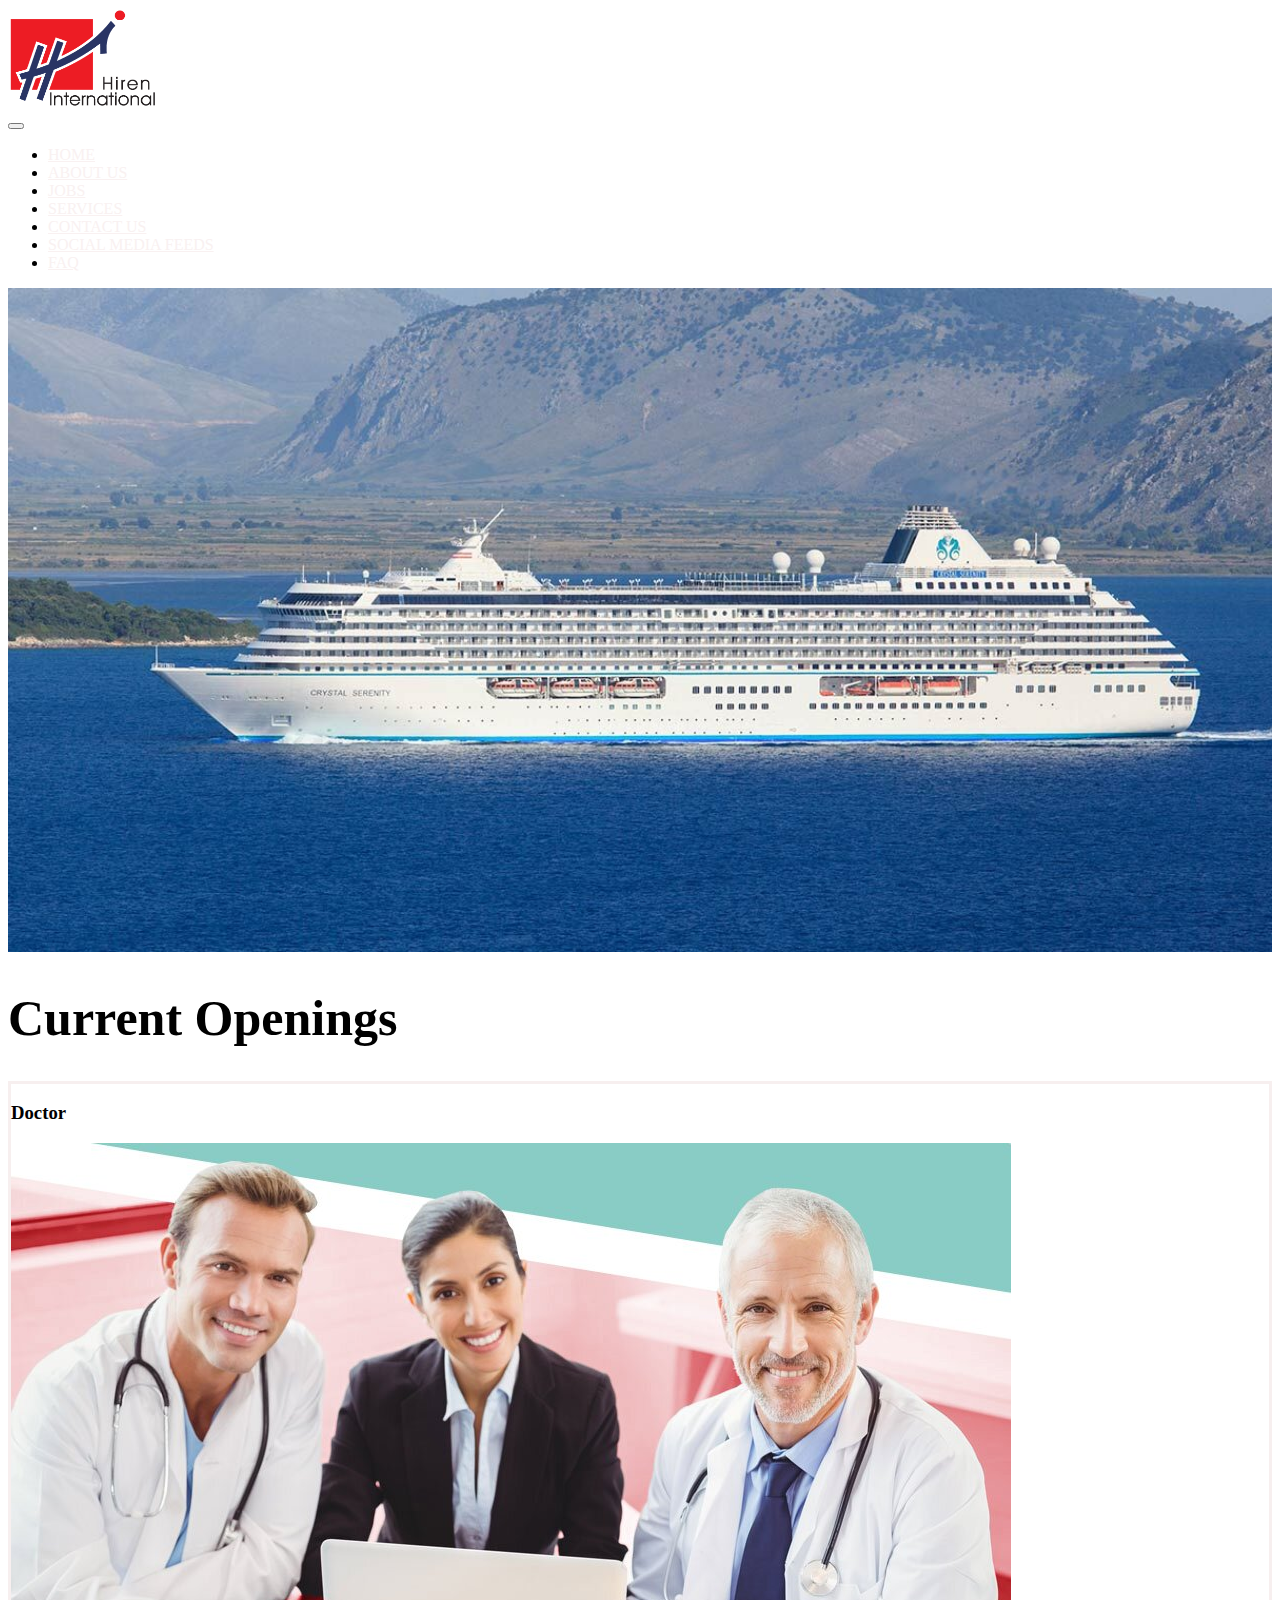
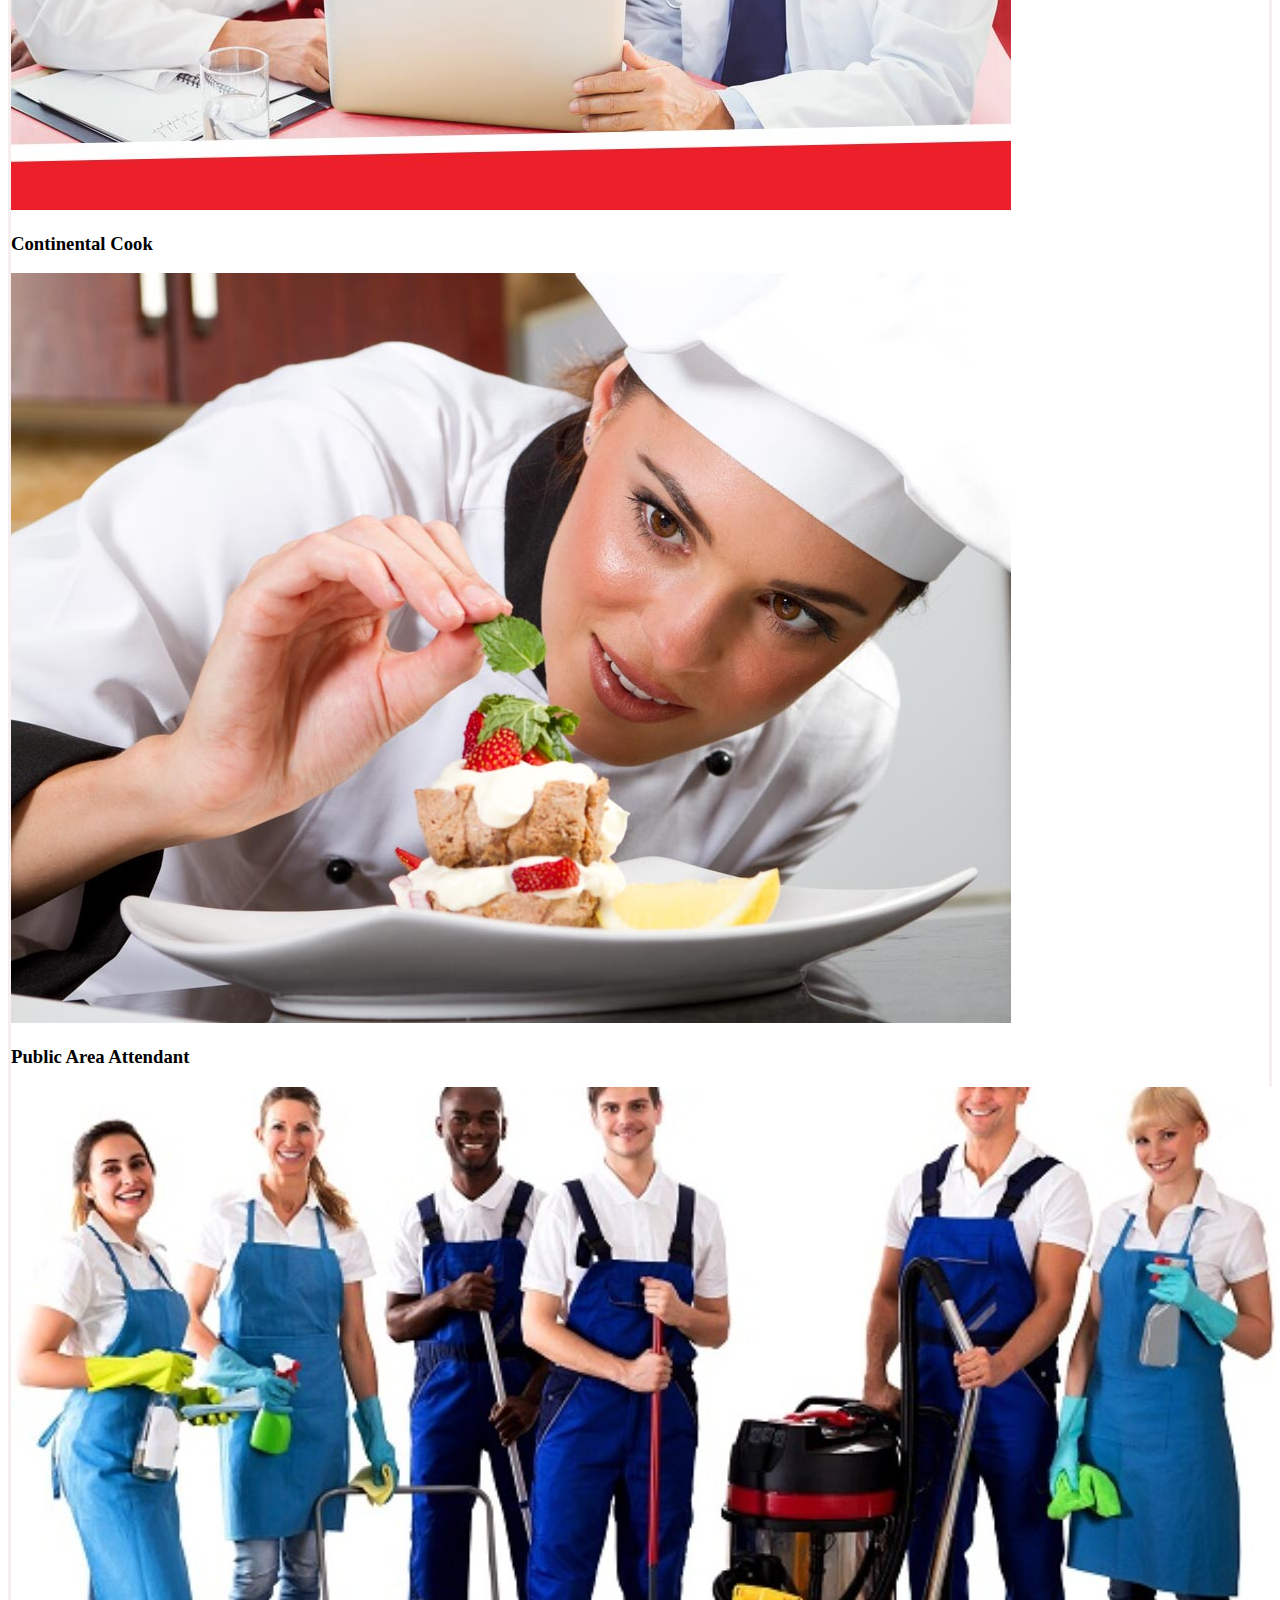
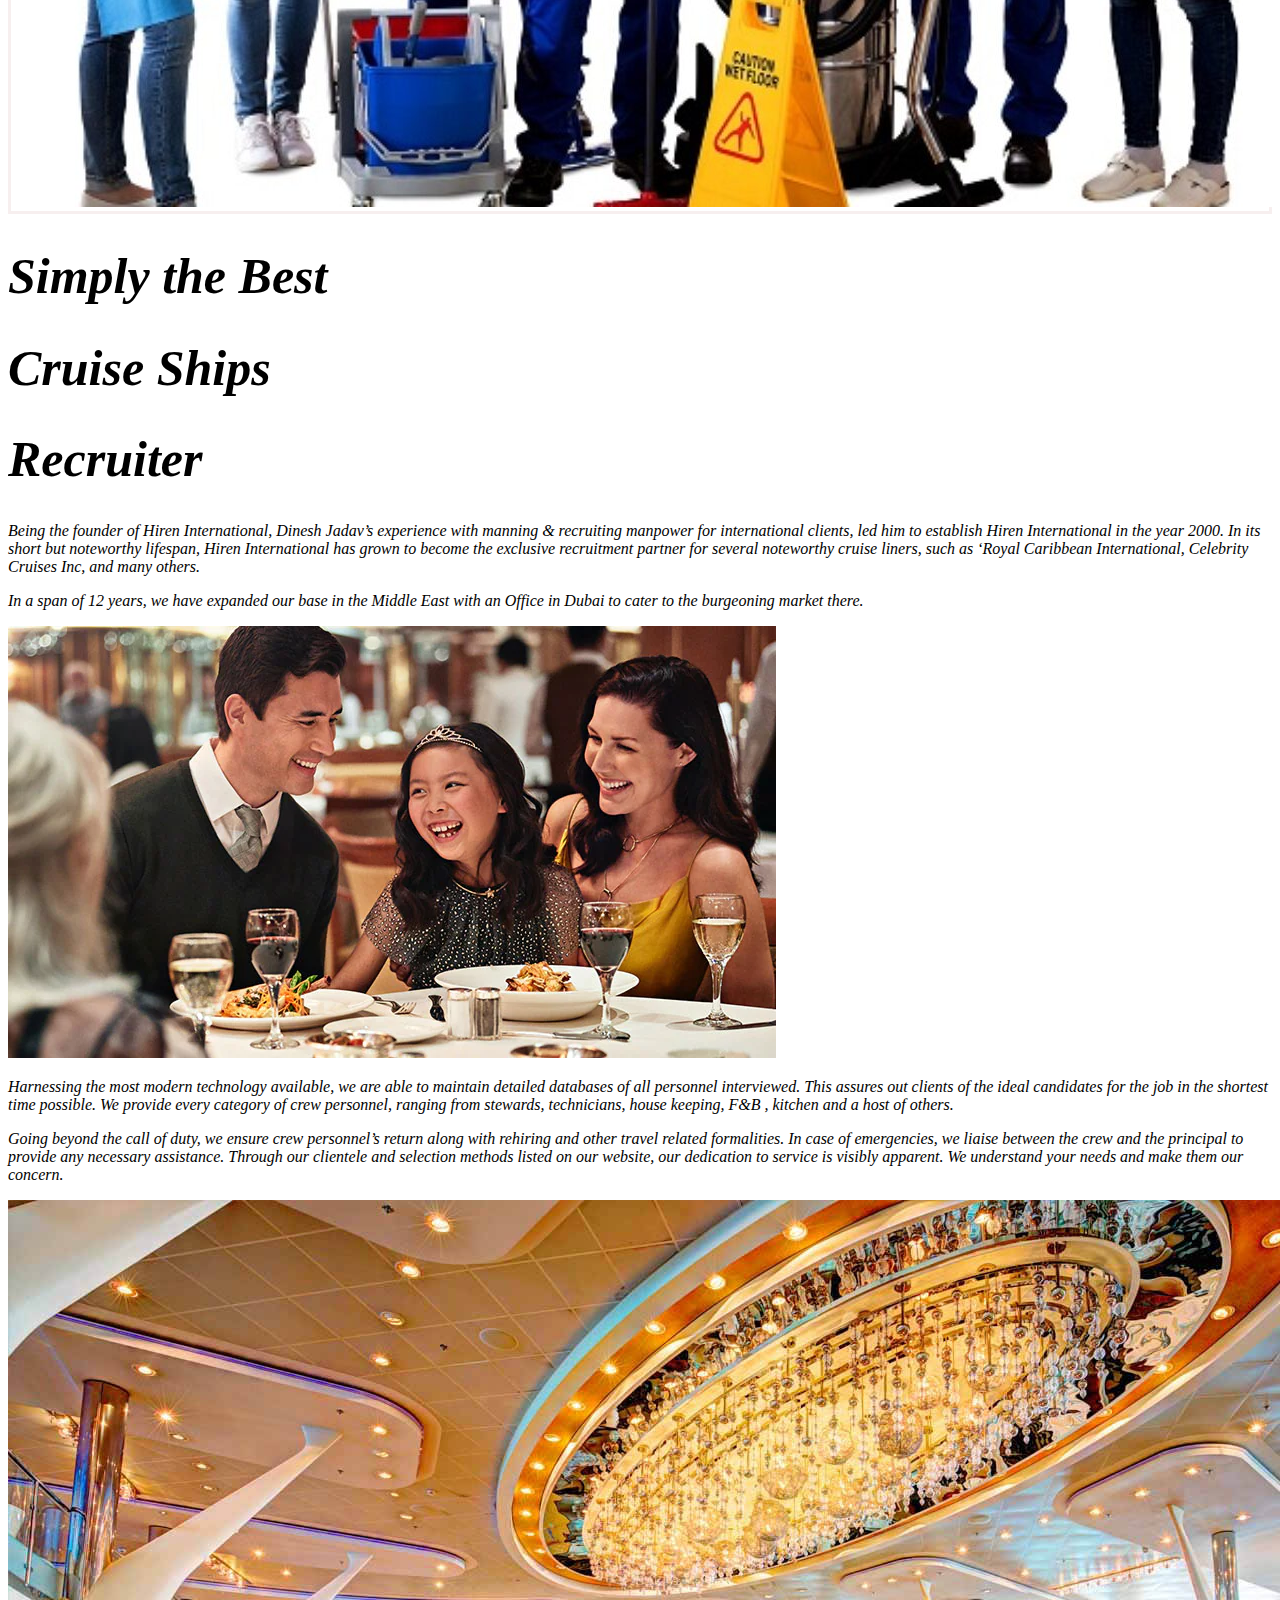
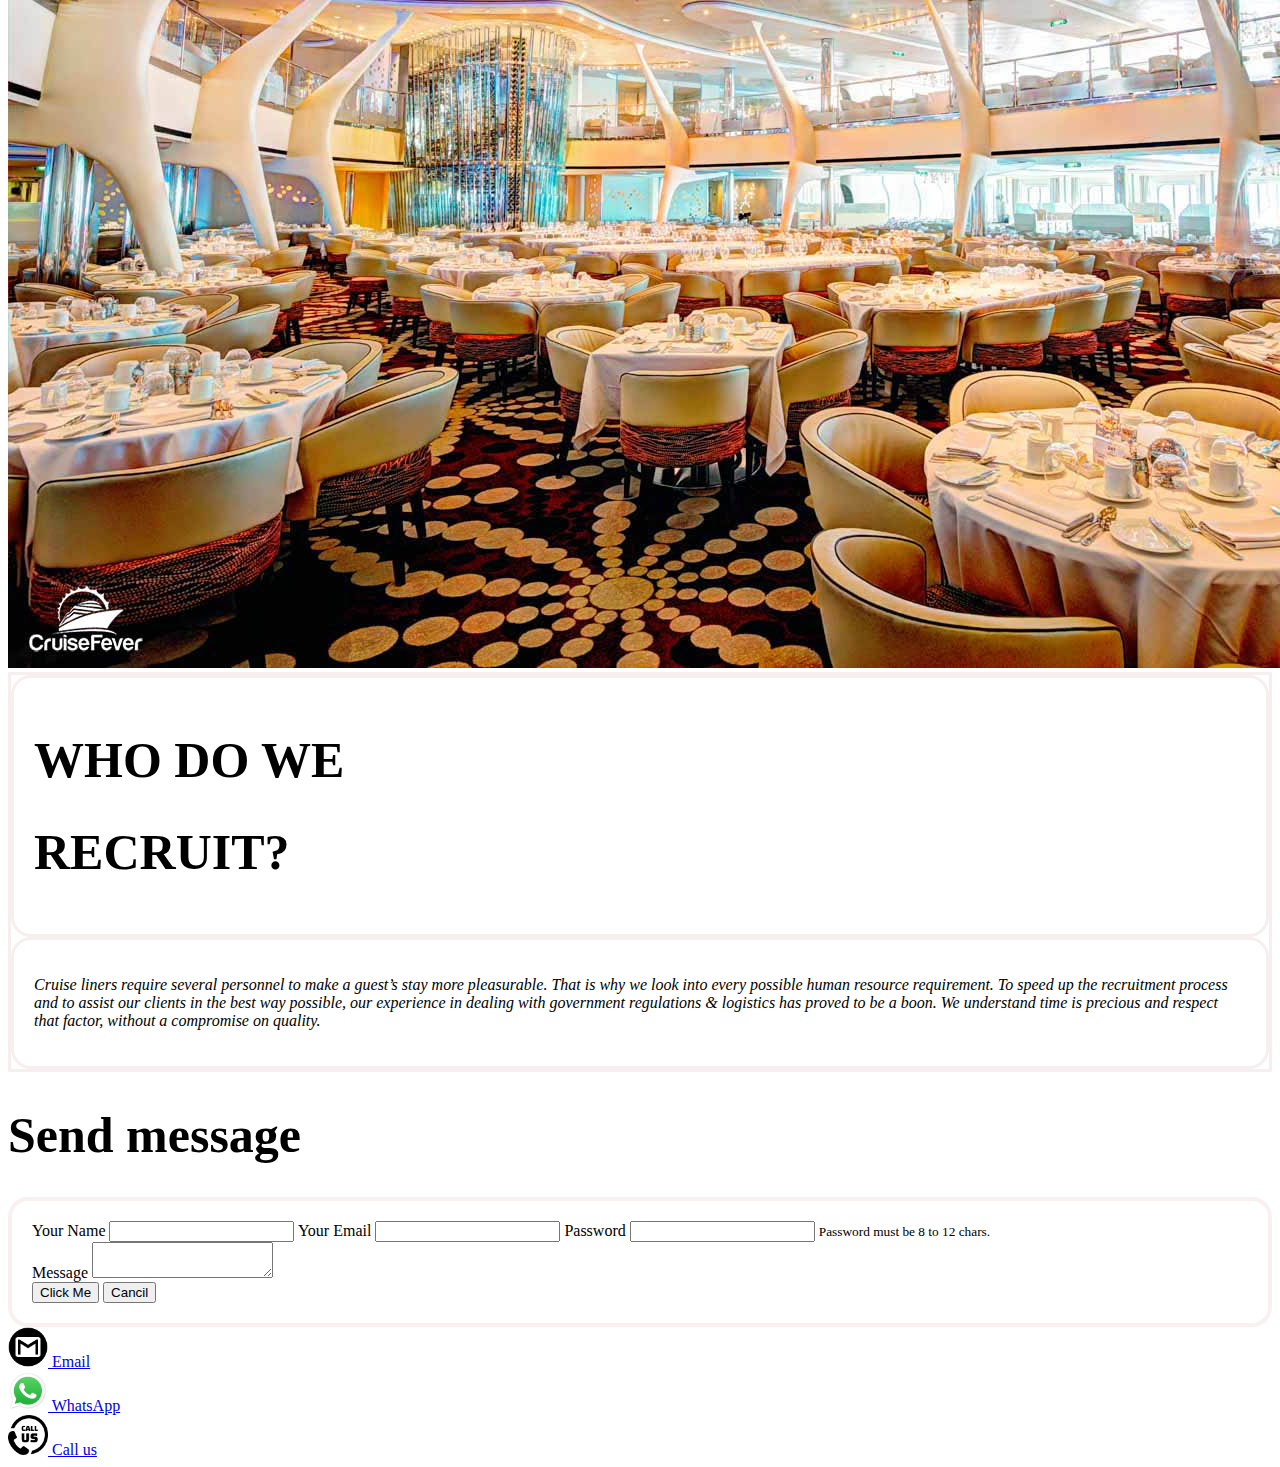
<file: index.html>
<!DOCTYPE html>
<html lang="en">

<head>
    <meta charset="UTF-8">
    <meta http-equiv="X-UA-Compatible" content="IE=edge">
    <meta name="viewport" content="width=device-width, initial-scale=1.0">
    <title>Document</title>
    <link rel="icon" type="image" href="logo-w.png">

    <link rel="stylesheet" href="https://cdn.jsdelivr.net/npm/bootstrap@4.6.2/dist/css/bootstrap.min.css"
    integrity="sha384-xOolHFLEh07PJGoPkLv1IbcEPTNtaed2xpHsD9ESMhqIYd0nLMwNLD69Npy4HI+N" crossorigin="anonymous">
<script src="https://cdn.jsdelivr.net/npm/jquery@3.5.1/dist/jquery.slim.min.js"
    integrity="sha384-DfXdz2htPH0lsSSs5nCTpuj/zy4C+OGpamoFVy38MVBnE+IbbVYUew+OrCXaRkfj"
    crossorigin="anonymous"></script>
<script src="https://cdn.jsdelivr.net/npm/popper.js@1.16.1/dist/umd/popper.min.js"
    integrity="sha384-9/reFTGAW83EW2RDu2S0VKaIzap3H66lZH81PoYlFhbGU+6BZp6G7niu735Sk7lN"
    crossorigin="anonymous"></script>
<script src="https://cdn.jsdelivr.net/npm/bootstrap@4.6.2/dist/js/bootstrap.min.js"
    integrity="sha384-+sLIOodYLS7CIrQpBjl+C7nPvqq+FbNUBDunl/OZv93DB7Ln/533i8e/mZXLi/P+"
    crossorigin="anonymous"></script>
    <link rel="stylesheet" href="style.css">
</head>

<body>
    <div class="container-fluid">
        <div class="row bg-light fixed-top">
            <div class="col-2">
                <a href="index.html" class="ml-2"><img src="logo-w.png" height="100px" width="150px"
                    class="img-fluid"></a>
            </div>
            <div class="col-auto ml-5 p-4 text-right">

                <nav class="navbar navbar-expand-md navbar-dark">
                    <a href="index.html" class="navbar-brand "></a>
                    <button class="navbar-toggler" type="button" data-toggle="collapse" data-target="#collapsenav">
                        <span class="navbar-toggler-icon bg-dark">
                        </span>
                    </button>
                    <div class="collapse navbar-collapse text-right" id="collapsenav">
                        <ul class="navbar-nav nav-pills justify-container-center ">
                            <li class="nav-item"><a href="index.html" class="nav-link text-dark">HOME</a></li>
                            <li class="nav-item"><a href="about.html" class="nav-link text-dark">ABOUT US</a></li>
                            <li class="nav-item"><a href="jobs.html" class="nav-link text-dark">JOBS</a></li>
                            <li class="nav-item"><a href="service.html" class="nav-link text-dark">SERVICES</a></li>
                            <li class="nav-item"><a href="contact.html" class="nav-link text-dark">CONTACT US</a></li>
                            <li class="nav-item"><a href="social.html" class="nav-link text-dark">SOCIAL MEDIA FEEDS</a></li>
                            <li class="nav-item"><a href="faq.html" class="nav-link text-dark" >FAQ</a></li>

                        </ul>

                    </div>


            </div>
        </div>
        <div class="row">
            <div class="col-md">
                <img src="1200x630.jpg" class="img-fluid img-thumbnail">
            </div>
        </div>

    </div>
    <div class="container-fluid bg-dark text-light">
        <h1 class="text-center">Current Openings</h1>
        <div class="row ">
            <div class="container">
                <div class="row">
                    <div class="col-md-4">
                        <h3 class="text-center">Doctor</h3>
                        <img src="p.jpg" alt="" class="img-fluid">
                    </div>
                    <div class="col-md-4">
                        <h3 class="text-center">Continental Cook</h3>
                        <img src="k.jpg" alt="" class="img-fluid">
                    </div>
                    <div class="col-md-4">
                        <h3 class="text-center">Public Area Attendant</h3>
                        <img src="pa.jpg" alt="" class="img-fluid">
                    </div>
                </div>
            </div>


        </div>
    </div>
    </div>
    <div class="container">
        <div class="row">
            <div class="col-md-6">
                <h1 class="text-left text-primary"><i>Simply the Best</i></h1>
                <h1 class="text-left text-primary"> <i>Cruise Ships </i></h1>
                <h1 class="text-left text-primary"><i>Recruiter</i></h1>
                <p class="text-muted"><i>Being the founder of Hiren International, Dinesh Jadav’s experience with
                        manning & recruiting
                        manpower for international clients, led him to establish Hiren International in the year 2000.
                        In its short but noteworthy lifespan, Hiren International has grown to become the exclusive
                        recruitment partner for several noteworthy cruise liners, such as ‘Royal Caribbean
                        International, Celebrity Cruises Inc, and many others.</i></p>
                <p class="text-muted"><i>In a span of 12 years, we have expanded our base in the Middle East with an
                        Office in Dubai to
                        cater to the burgeoning market there.</i></p>
            </div>
            <div class="col-md-6">
                <img src="ha.webp" class="img-fluid">

            </div>
        </div>
        <div class="row">
            <div class="col-md-6">
                <p class="text-muted"><i>Harnessing the most modern technology available, we are able to maintain
                        detailed
                        databases of all personnel interviewed. This assures out clients of the ideal candidates for the
                        job
                        in the shortest time possible. We provide every category of crew personnel, ranging from
                        stewards,
                        technicians, house keeping, F&B , kitchen and a host of others.</i></p>
                <p class="text-muted"><i>Going beyond the call of duty, we ensure crew personnel’s return along with
                        rehiring and other
                        travel related formalities. In case of emergencies, we liaise between the crew and the principal
                        to provide any necessary assistance. Through our clientele and selection methods listed on our
                        website, our dedication to service is visibly apparent. We understand your needs and make them
                        our concern.</i></p>
            </div>
            <div class="col-md-6">
                <img src="haa.jpg" class="img-fluid">
            </div>
        </div>
    </div>
    <div class="container-fluid">
        <div class="row">
            <div class="container">
                <div class="row">
                    <div class="col-md-6 bg-primary text-light p-5">
                        <h1 class="text-center ">WHO DO WE</h1>
                        <h1 class="text-center"> RECRUIT?</h1>
                    </div>

                    <div class="col-md-6 bg-dark text-light p-5">
                        <p><i>Cruise liners require several personnel to make a guest’s stay more pleasurable. That is
                                why we
                                look into every possible human resource requirement. To speed up the recruitment process
                                and to
                                assist our clients in the best way possible, our experience in dealing with government
                                regulations & logistics has proved to be a boon. We understand time is precious and
                                respect that
                                factor, without a compromise on quality.

                            </i></p>
                    </div>
                </div>
            </div>

        </div>
    </div>
    <div class="container-fluid bg-dark text-light">
        <h1 class="text-center">Send message </h1>
        <div class="row">
            <div class="col-md-6">
                <label>Your Name</label>
                <input type="text" class="form-control " name="fname">
                <label>Your Email</label>
                <input type="email" class="form-control">
                <label>Password</label>
                <input type="password" class="form-control">
                <small class="form-text text-muted">Password must be 8 to 12 chars.</small><br>
                <label>Message</label>
                <textarea name="" id="" class="form-control"></textarea><br>
                <input type="submit" value="Click Me" class="btn btn-primary">
                <input type="reset" value="Cancil" class="btn btn-primary">
            </div>
            <div class="col-md-2">
                <a href="mailto:hireninternational@gmail.com">
                    <img src="mail.png">
                    Email
                </a>
            </div>
            <div class="col-md-2">
                <a href="https://api.whatsapp.com/send?phone=911234567890">
                    <img src="WhatsApp.svg.webp">
                    WhatsApp
                </a>
            </div>

            <div class="col-md-2">
                <a href="tel:+911234567890">
                    <img src="call us.png.png">
                    Call us
                </a>
            </div>

        </div>
    </div>



</body>

</html>
</file>
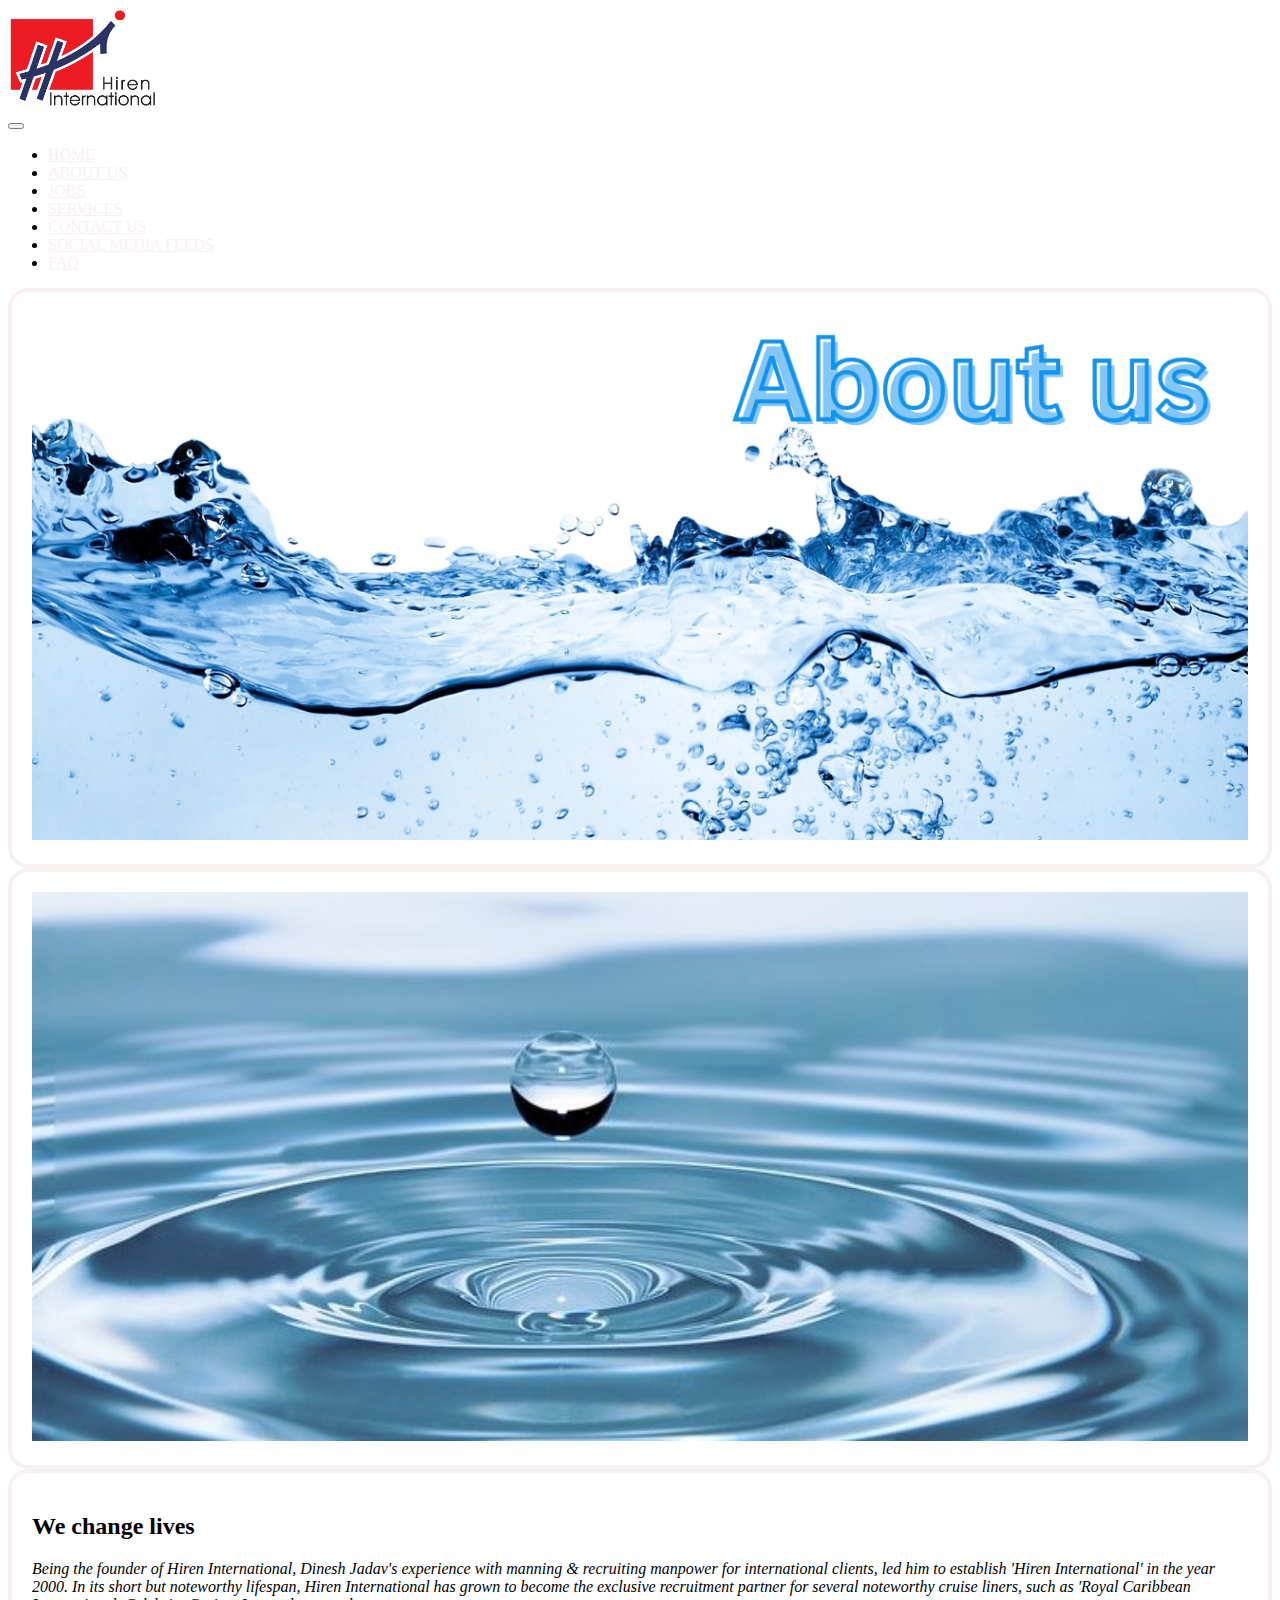
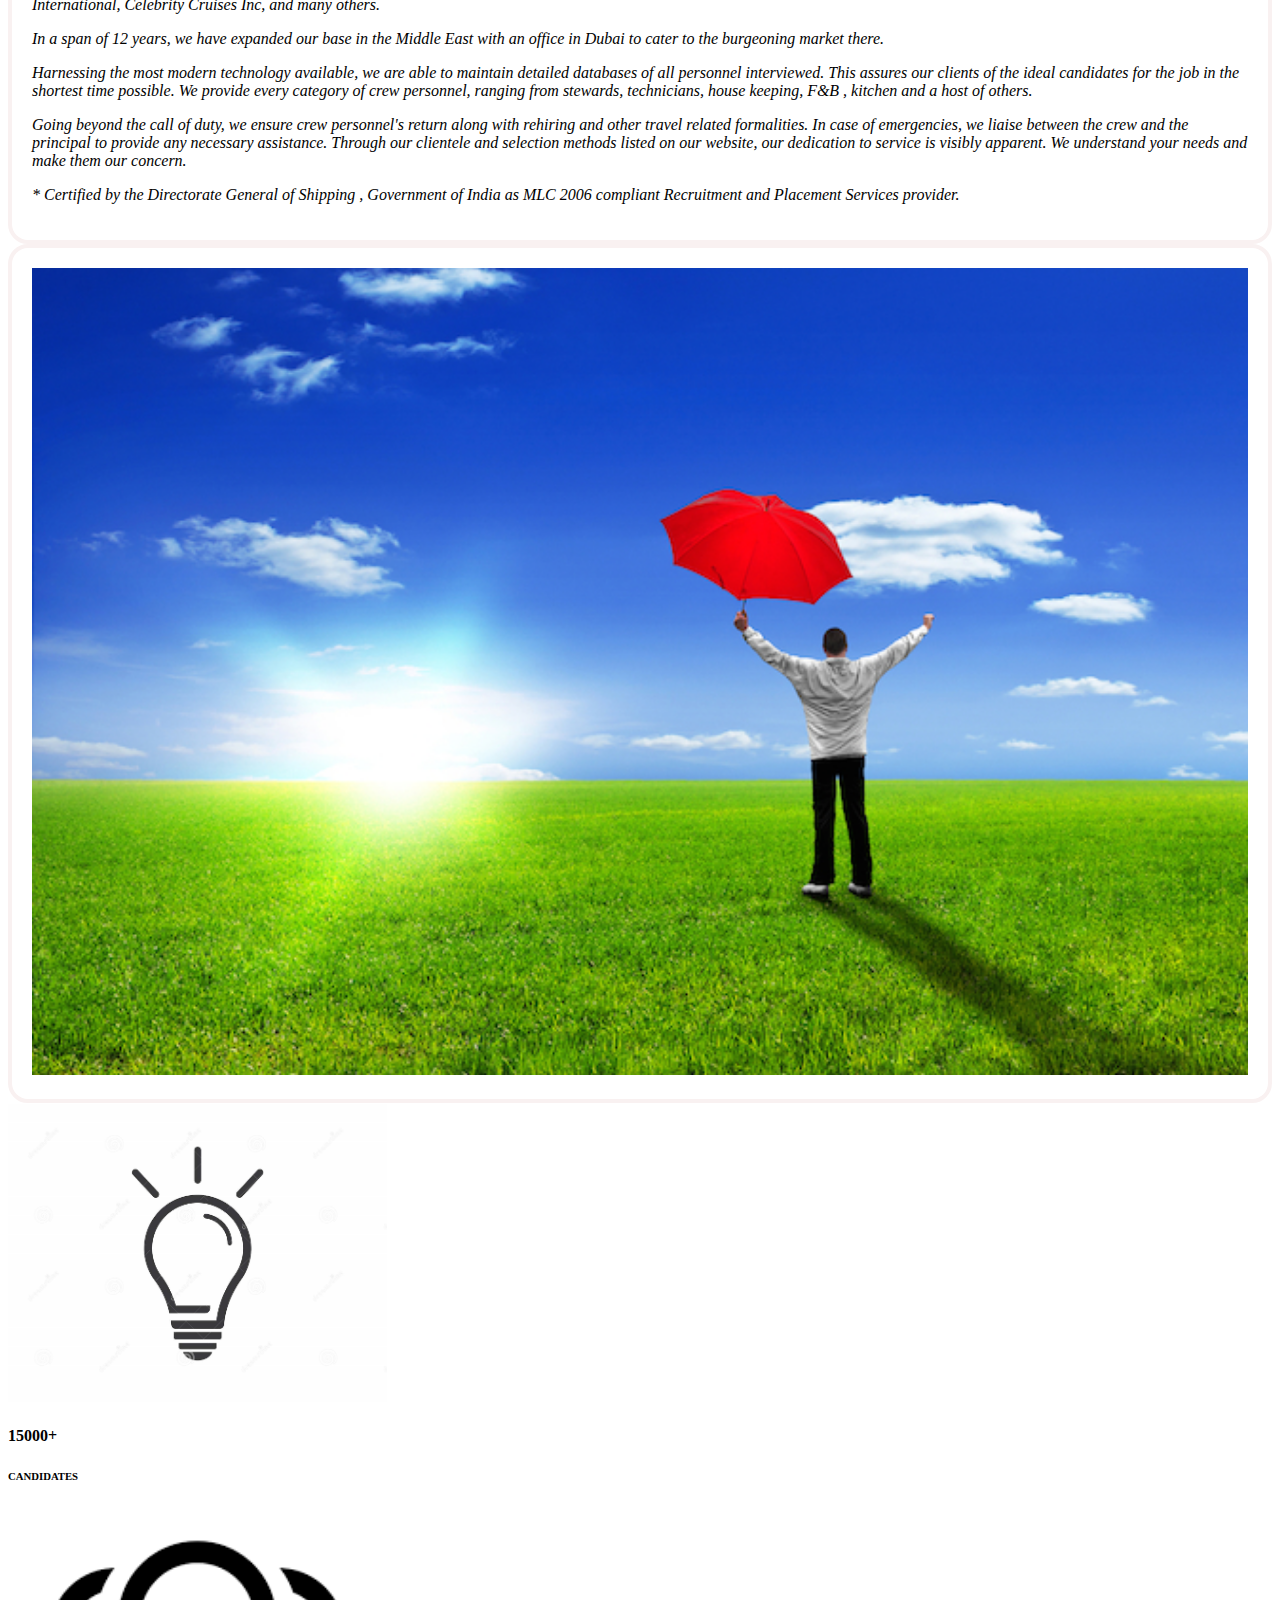
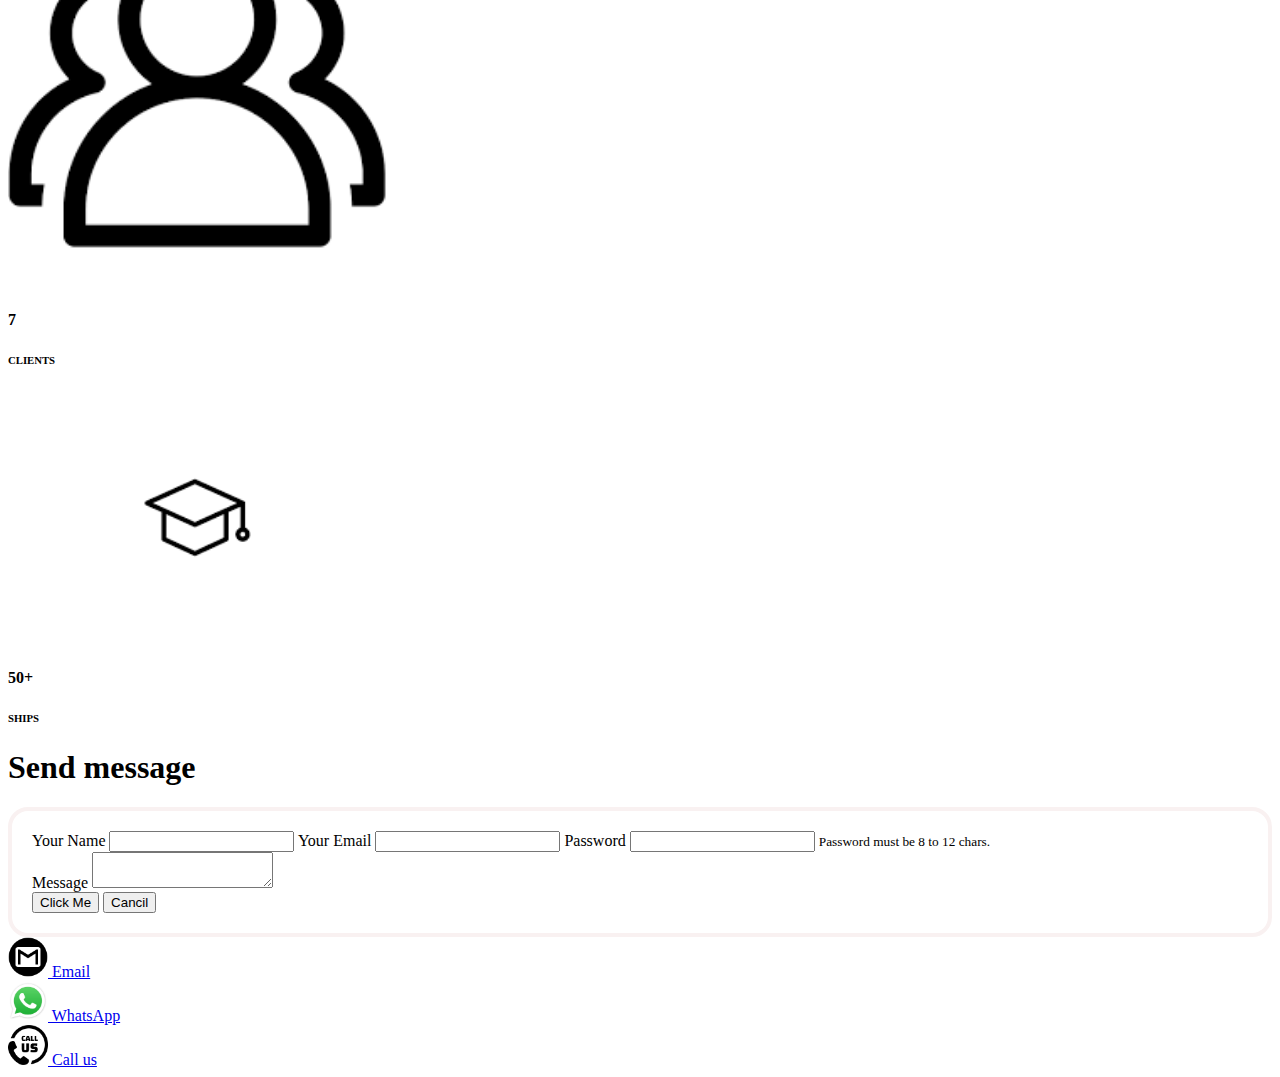
<file: about.html>
<!DOCTYPE html>
<html lang="en">

<head>
    <meta charset="UTF-8">
    <meta http-equiv="X-UA-Compatible" content="IE=edge">
    <meta name="viewport" content="width=device-width, initial-scale=1.0">
    <title>Hiren International</title>
    <link rel="icon" type="image" href="logo-w.png">
    <link rel="stylesheet" href="https://cdn.jsdelivr.net/npm/bootstrap@4.6.2/dist/css/bootstrap.min.css"
        integrity="sha384-xOolHFLEh07PJGoPkLv1IbcEPTNtaed2xpHsD9ESMhqIYd0nLMwNLD69Npy4HI+N" crossorigin="anonymous">
    <script src="https://cdn.jsdelivr.net/npm/jquery@3.5.1/dist/jquery.slim.min.js"
        integrity="sha384-DfXdz2htPH0lsSSs5nCTpuj/zy4C+OGpamoFVy38MVBnE+IbbVYUew+OrCXaRkfj"
        crossorigin="anonymous"></script>
    <script src="https://cdn.jsdelivr.net/npm/popper.js@1.16.1/dist/umd/popper.min.js"
        integrity="sha384-9/reFTGAW83EW2RDu2S0VKaIzap3H66lZH81PoYlFhbGU+6BZp6G7niu735Sk7lN"
        crossorigin="anonymous"></script>
    <script src="https://cdn.jsdelivr.net/npm/bootstrap@4.6.2/dist/js/bootstrap.min.js"
        integrity="sha384-+sLIOodYLS7CIrQpBjl+C7nPvqq+FbNUBDunl/OZv93DB7Ln/533i8e/mZXLi/P+"
        crossorigin="anonymous"></script>
    <link rel="stylesheet" href="ab.css">
</head>

<body>
    <div class="container-fluid">
        <div class="row bg-light fixed-top">
            <div class="col-2">
                <a href="index.html" class="ml-2"><img src="logo-w.png" height="100px" width="150px"
                    class="img-fluid"></a>
            </div>
            <div class="col-auto ml-5 p-4 text-right">

                <nav class="navbar navbar-expand-md navbar-dark">
                    <a href="index.html" class="navbar-brand "></a>
                    <button class="navbar-toggler" type="button" data-toggle="collapse" data-target="#collapsenav">
                        <span class="navbar-toggler-icon bg-dark">
                        </span>
                    </button>
                    <div class="collapse navbar-collapse text-right" id="collapsenav">
                        <ul class="navbar-nav nav-pills justify-container-center ">
                            <li class="nav-item"><a href="index.html" class="nav-link text-dark">HOME</a></li>
                            <li class="nav-item"><a href="about.html" class="nav-link text-dark">ABOUT US</a></li>
                            <li class="nav-item"><a href="jobs.html" class="nav-link text-dark">JOBS</a></li>
                            <li class="nav-item"><a href="service.html" class="nav-link text-dark">SERVICES</a></li>
                            <li class="nav-item"><a href="contact.html" class="nav-link text-dark">CONTACT US</a></li>
                            <li class="nav-item"><a href="social.html" class="nav-link text-dark">SOCIAL MEDIA FEEDS</a></li>
                            <li class="nav-item"><a href="faq.html" class="nav-link text-dark" >FAQ</a></li>

                        </ul>

                    </div>


            </div>
        </div>
        <div class="container-fluid">
            <div class="row">
                <div class="col-md-6 m-0">
                    <img src="water1.png" class="img-fluid">
                </div>
                <div class="col-md-6  m-0">
                    <img src="water3.jpg" class="img-fluid">
                </div>
            </div>
        </div>
        <div class="container-fluid m-5">
            <div class="row">
                <div class="col-md-6 ">
                    <h2>We change lives</h2>
                    <p class="text-muted"><i>
                            Being the founder of Hiren International, Dinesh Jadav's experience with manning &
                            recruiting
                            manpower for international clients, led him to establish 'Hiren International' in the year
                            2000.
                            In its short but noteworthy lifespan, Hiren International has grown to become the exclusive
                            recruitment partner for several noteworthy cruise liners, such as 'Royal Caribbean
                            International, Celebrity Cruises Inc, and many others.
                        </i></p>
                    <p class="text-muted"><i>
                            In a span of 12 years, we have expanded our base in the Middle East with an office in Dubai
                            to
                            cater to the burgeoning market there.
                        </i></p>
                    <p class="text-muted"><i>
                            Harnessing the most modern technology available, we are able to maintain detailed databases
                            of
                            all personnel interviewed. This assures our clients of the ideal candidates for the job in
                            the
                            shortest time possible. We provide every category of crew personnel, ranging from stewards,
                            technicians, house keeping, F&B , kitchen and a host of others.
                        </i></p>
                    <p class="text-muted"><i>
                            Going beyond the call of duty, we ensure crew personnel's return along with rehiring and
                            other
                            travel related formalities. In case of emergencies, we liaise between the crew and the
                            principal
                            to provide any necessary assistance. Through our clientele and selection methods listed on
                            our
                            website, our dedication to service is visibly apparent. We understand your needs and make
                            them
                            our concern.
                        </i></p>
                    <p class="text-muted"><i>
                            * Certified by the Directorate General of Shipping , Government of India as MLC 2006
                            compliant
                            Recruitment and Placement Services provider.
                        </i></p>
                </div>
                <div class="col-md-6">
                    <img src="Bold-Man.jpg" class="img-fluid">
                </div>
            </div>
            <div class="row">
                <div class="col-md-4">
                    <img src="can1.jpg" class="img-fluid">
                    <h4 class="text-primary">15000+</h4>
                    <h6>CANDIDATES</h6>
                </div>
                <div class="col-md-4">
                    <img src="download.png" class="img-fluid">
                    <h4 class="text-primary">7</h4>
                    <h6>CLIENTS</h6>
                </div>
                <div class="col-md-4">
                    <img src="sh.png" class="img-fluid">
                    <h4 class="text-primary">50+</h4>
                    <h6>SHIPS</h6>
                </div>
            </div>
        </div>
        <div class="container-fluid bg-dark text-light">
            <h1 class="text-center">Send message </h1>
            <div class="row">
                <div class="col-md-6">
                    <label>Your Name</label>
                    <input type="text" class="form-control " name="fname">
                    <label>Your Email</label>
                    <input type="email" class="form-control">
                    <label>Password</label>
                    <input type="password" class="form-control">
                    <small class="form-text text-muted">Password must be 8 to 12 chars.</small><br>
                    <label>Message</label>
                    <textarea name="" id="" class="form-control"></textarea><br>
                    <input type="submit" value="Click Me" class="btn btn-primary">
                    <input type="reset" value="Cancil" class="btn btn-primary">
                </div>
                <div class="col-md-2">
                    <a href="mailto:hireninternational@gmail.com">
                        <img src="mail.png">
                        Email
                    </a>
                </div>
                <div class="col-md-2">
                    <a href="https://api.whatsapp.com/send?phone=911234567890">
                        <img src="WhatsApp.svg.webp">
                        WhatsApp
                    </a>
                </div>

                <div class="col-md-2">
                    <a href="tel:+911234567890">
                        <img src="call us.png.png">
                        Call us
                    </a>
                </div>

            </div>
        </div>



</body>

</html>
</file>
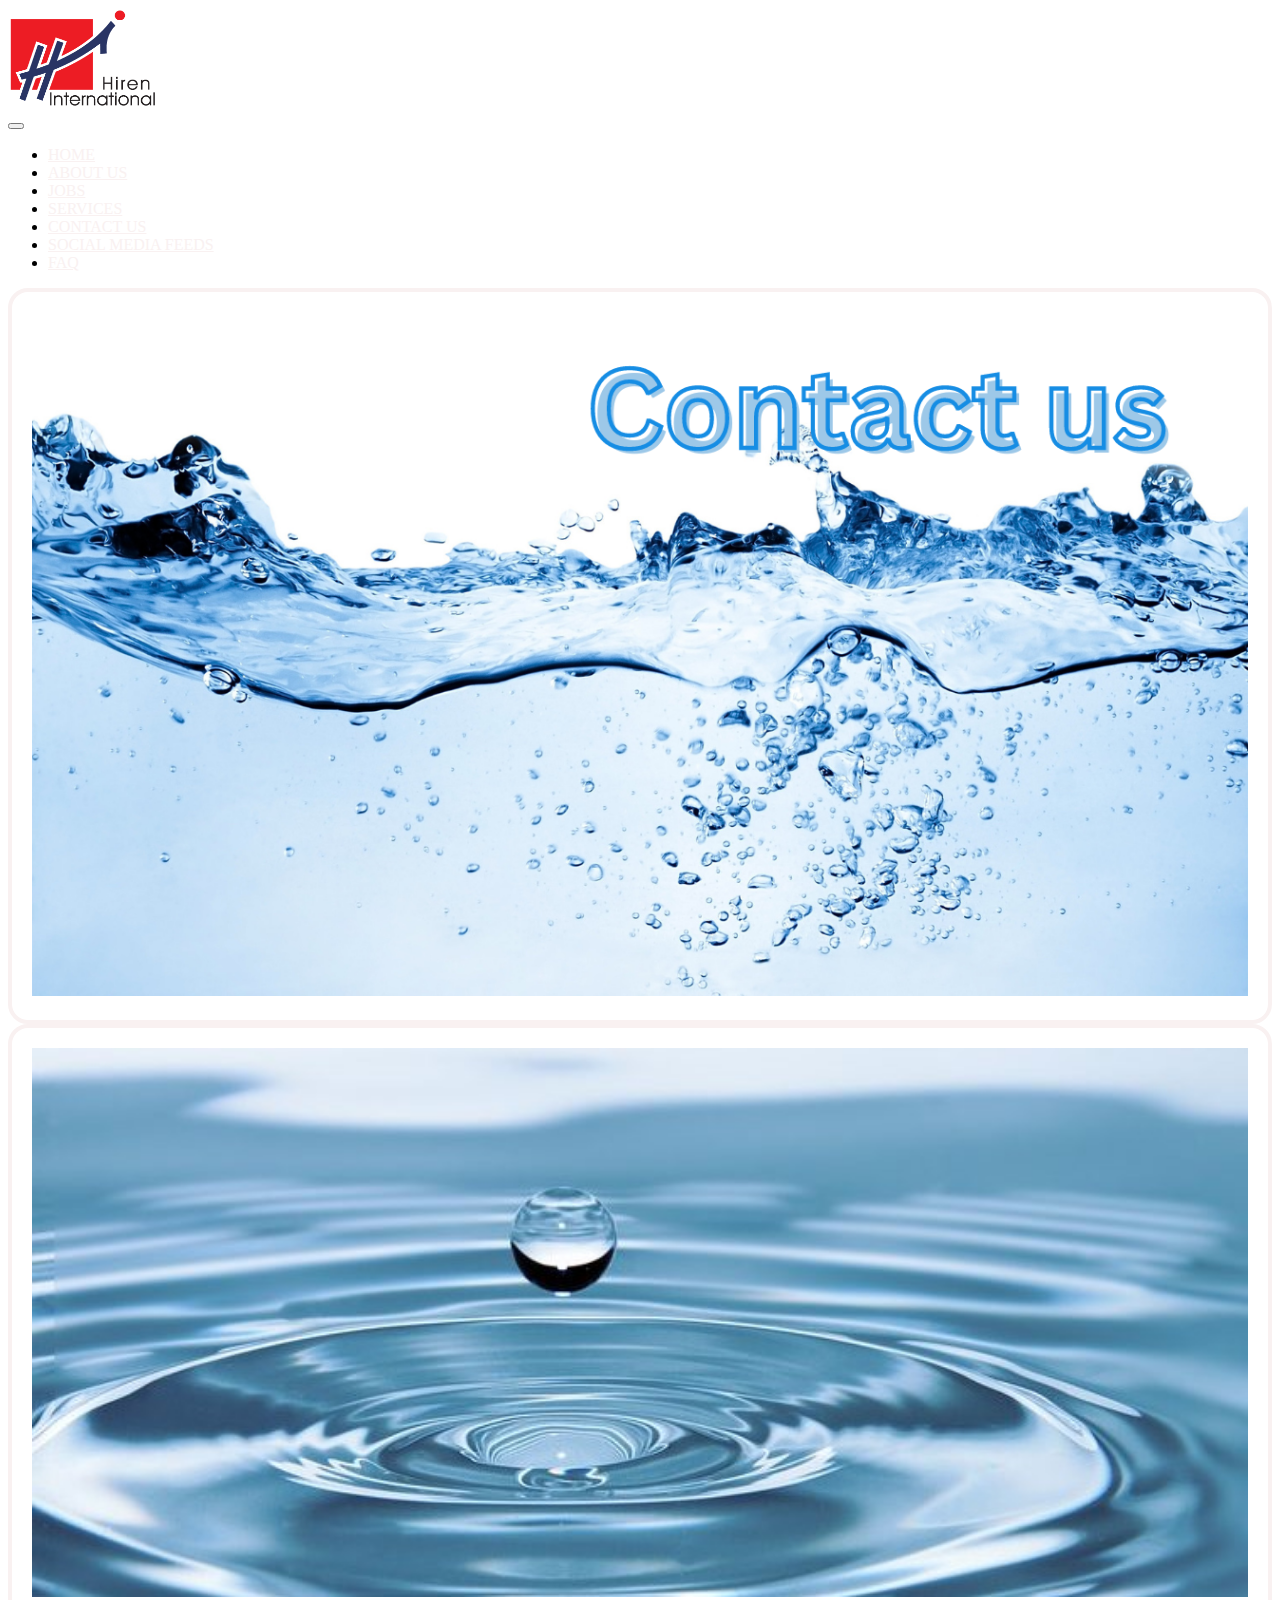
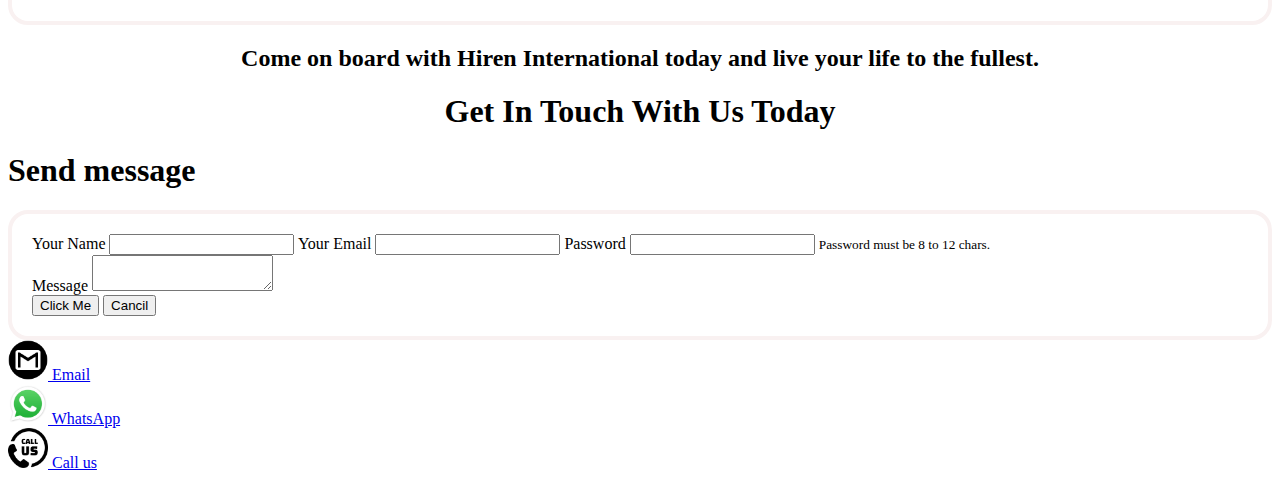
<file: contact.html>
<!DOCTYPE html>
<html lang="en">

<head>
    <meta charset="UTF-8">
    <meta http-equiv="X-UA-Compatible" content="IE=edge">
    <meta name="viewport" content="width=device-width, initial-scale=1.0">
    <title>Document</title>
    <link rel="icon" type="image" href="logo-w.png">

    <link rel="stylesheet" href="https://cdn.jsdelivr.net/npm/bootstrap@4.6.2/dist/css/bootstrap.min.css"
    integrity="sha384-xOolHFLEh07PJGoPkLv1IbcEPTNtaed2xpHsD9ESMhqIYd0nLMwNLD69Npy4HI+N" crossorigin="anonymous">
<script src="https://cdn.jsdelivr.net/npm/jquery@3.5.1/dist/jquery.slim.min.js"
    integrity="sha384-DfXdz2htPH0lsSSs5nCTpuj/zy4C+OGpamoFVy38MVBnE+IbbVYUew+OrCXaRkfj"
    crossorigin="anonymous"></script>
<script src="https://cdn.jsdelivr.net/npm/popper.js@1.16.1/dist/umd/popper.min.js"
    integrity="sha384-9/reFTGAW83EW2RDu2S0VKaIzap3H66lZH81PoYlFhbGU+6BZp6G7niu735Sk7lN"
    crossorigin="anonymous"></script>
<script src="https://cdn.jsdelivr.net/npm/bootstrap@4.6.2/dist/js/bootstrap.min.js"
    integrity="sha384-+sLIOodYLS7CIrQpBjl+C7nPvqq+FbNUBDunl/OZv93DB7Ln/533i8e/mZXLi/P+"
    crossorigin="anonymous"></script>
     <link rel="stylesheet" href="co.css">
</head>

<body>
    <div class="container-fluid">
        <div class="row bg-light fixed-top">
            <div class="col-2">
                <a href="index.html" class="ml-2"><img src="logo-w.png" height="100px" width="150px"
                    class="img-fluid"></a>
            </div>
            <div class="col-auto ml-5 p-4 text-right">

                <nav class="navbar navbar-expand-md navbar-dark">
                    <a href="index.html" class="navbar-brand "></a>
                    <button class="navbar-toggler" type="button" data-toggle="collapse" data-target="#collapsenav">
                        <span class="navbar-toggler-icon bg-dark">
                        </span>
                    </button>
                    <div class="collapse navbar-collapse text-right" id="collapsenav">
                        <ul class="navbar-nav nav-pills justify-container-center ">
                            <li class="nav-item"><a href="index.html" class="nav-link text-dark">HOME</a></li>
                            <li class="nav-item"><a href="about.html" class="nav-link text-dark">ABOUT US</a></li>
                            <li class="nav-item"><a href="jobs.html" class="nav-link text-dark">JOBS</a></li>
                            <li class="nav-item"><a href="service.html" class="nav-link text-dark">SERVICES</a></li>
                            <li class="nav-item"><a href="contact.html" class="nav-link text-dark">CONTACT US</a></li>
                            <li class="nav-item"><a href="social.html" class="nav-link text-dark">SOCIAL MEDIA FEEDS</a></li>
                            <li class="nav-item"><a href="faq.html" class="nav-link text-dark" >FAQ</a></li>

                        </ul>

                    </div>


            </div>
        </div>
        <div class="row">
            <div class="col-md-6 m-0">
                <img src="Jobs (5).png" class="img-fluid">
            </div>
            <div class="col-md-6  m-0">
                <img src="water3.jpg" class="img-fluid">
            </div>
        </div>
        <div class="row ">
            <center>
                <h2 class="text-muted m-2">Come on board with Hiren International today and live your life to the
                    fullest.</h2>
                <h1 class="text-primary mb-5">Get In Touch With Us Today</h1>
            </center>

        </div>

    </div>
    <div class="container-fluid bg-dark text-light">
        <h1 class="text-center">Send message </h1>
        <div class="row">
            <div class="col-md-6">
                <label>Your Name</label>
                <input type="text" class="form-control " name="fname">
                <label>Your Email</label>
                <input type="email" class="form-control">
                <label>Password</label>
                <input type="password" class="form-control">
                <small class="form-text text-muted">Password must be 8 to 12 chars.</small><br>
                <label>Message</label>
                <textarea name="" id="" class="form-control"></textarea><br>
                <input type="submit" value="Click Me" class="btn btn-primary">
                <input type="reset" value="Cancil" class="btn btn-primary">
            </div>
            <div class="col-md-2">
                <a href="mailto:hireninternational@gmail.com">
                    <img src="mail.png">
                    Email
                </a>
            </div>
            <div class="col-md-2">
                <a href="https://api.whatsapp.com/send?phone=911234567890">
                    <img src="WhatsApp.svg.webp">
                    WhatsApp
                </a>
            </div>

            <div class="col-md-2">
                <a href="tel:+911234567890">
                    <img src="call us.png.png">
                    Call us
                </a>
            </div>

        </div>
    </div>


</body>

</html>
</file>
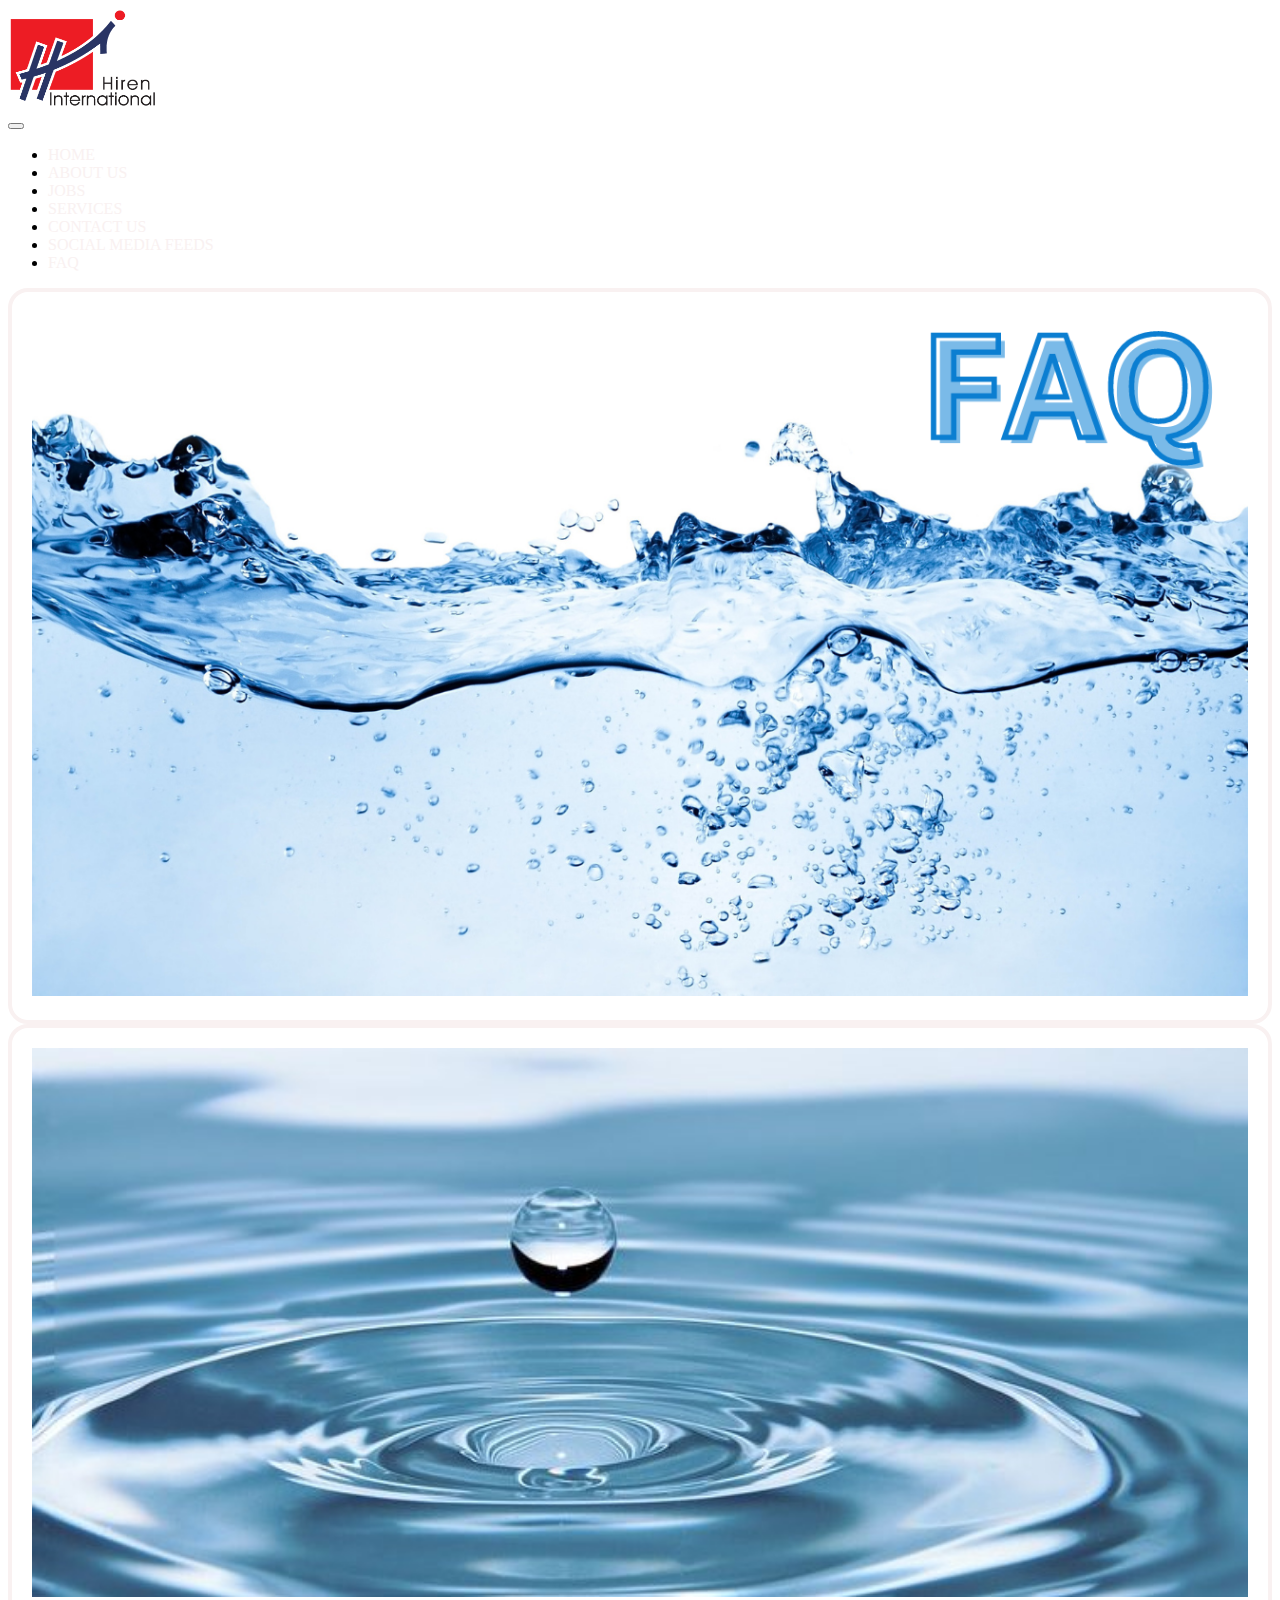
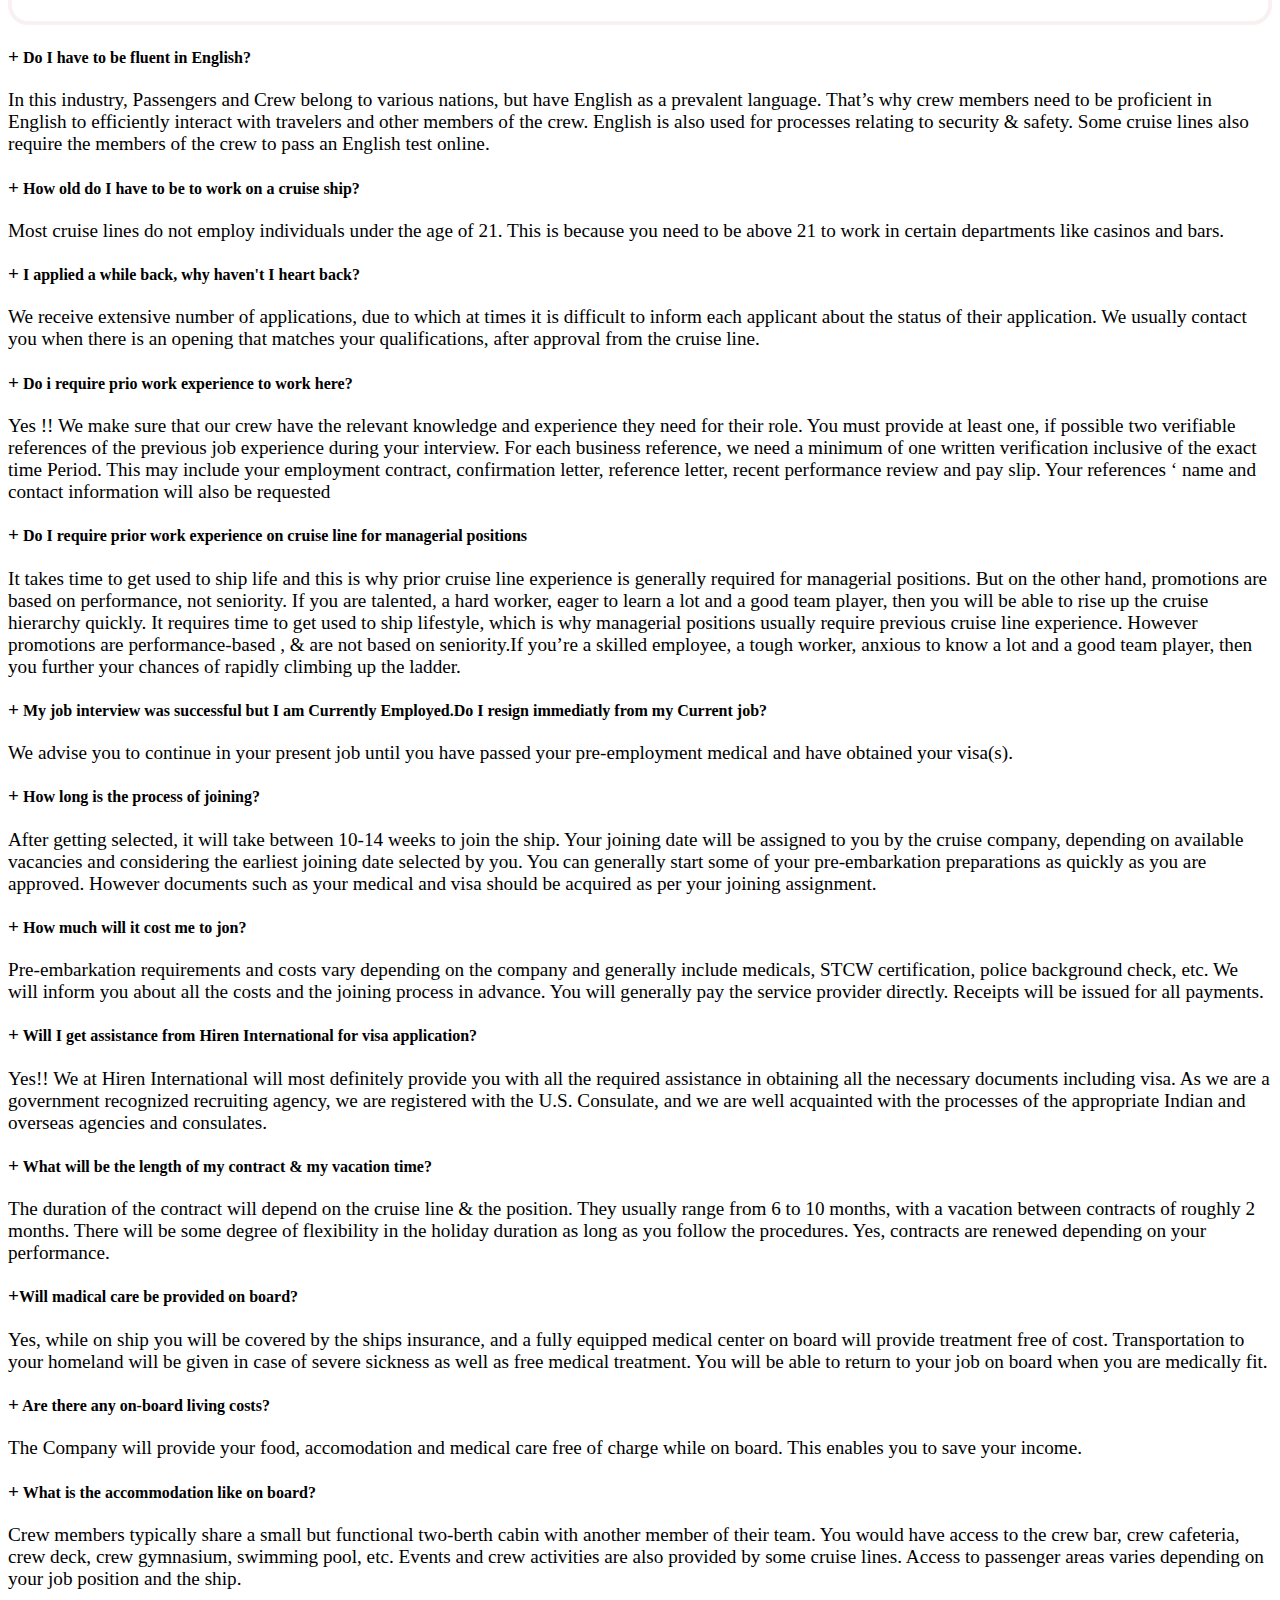
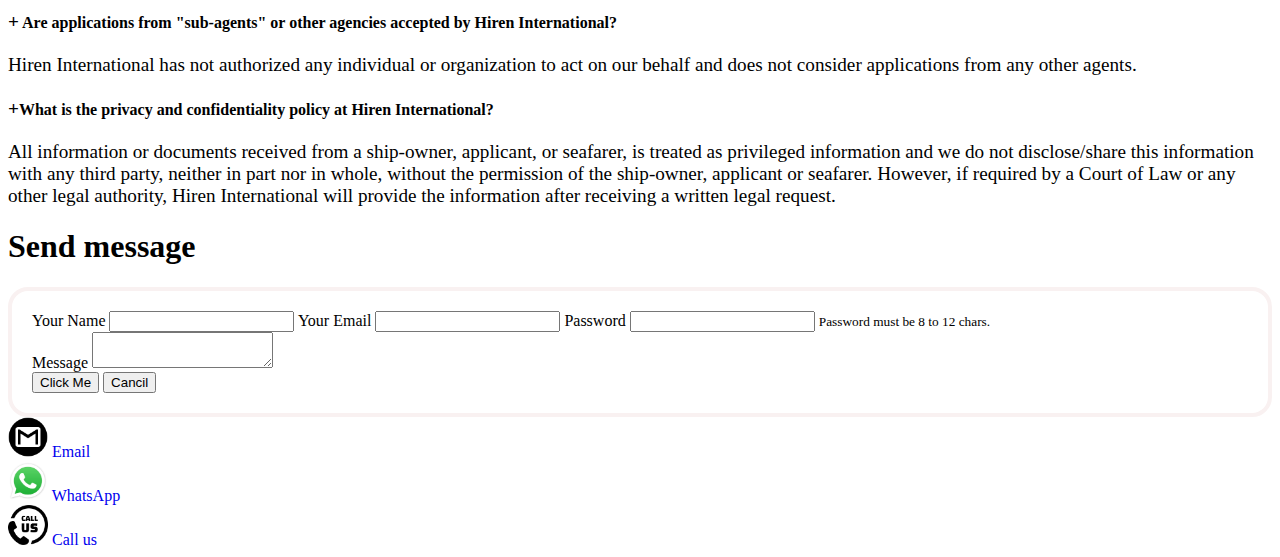
<file: faq.html>
<!DOCTYPE html>
<html lang="en">

<head>
    <meta charset="UTF-8">
    <meta http-equiv="X-UA-Compatible" content="IE=edge">
    <meta name="viewport" content="width=device-width, initial-scale=1.0">
    <title>Document</title>
    <link rel="icon" type="image" href="logo-w.png">

    <link rel="stylesheet" href="https://cdn.jsdelivr.net/npm/bootstrap@4.6.2/dist/css/bootstrap.min.css"
        integrity="sha384-xOolHFLEh07PJGoPkLv1IbcEPTNtaed2xpHsD9ESMhqIYd0nLMwNLD69Npy4HI+N" crossorigin="anonymous">
    <link href="https://cdn.jsdelivr.net/npm/bootstrap@5.3.0/dist/css/bootstrap.min.css" rel="stylesheet"
        integrity="sha384-9ndCyUaIbzAi2FUVXJi0CjmCapSmO7SnpJef0486qhLnuZ2cdeRhO02iuK6FUUVM" crossorigin="anonymous">

    <link rel="stylesheet" href="faq.css">
</head>

<body>
    <div class="container-fluid">
        <div class="row bg-light fixed-top">
            <div class="col-2">
                <a href="index.html" class="ml-2"><img src="logo-w.png" height="100px" width="150px"
                    class="img-fluid"></a>
            </div>
            <div class="col-auto ml-5 p-4 text-right">

                <nav class="navbar navbar-expand-md navbar-dark">
                    <a href="index.html" class="navbar-brand "></a>
                    <button class="navbar-toggler" type="button" data-toggle="collapse" data-target="#collapsenav">
                        <span class="navbar-toggler-icon bg-dark">
                        </span>
                    </button>
                    <div class="collapse navbar-collapse text-right" id="collapsenav">
                        <ul class="navbar-nav nav-pills justify-container-center ">
                            <li class="nav-item"><a href="index.html" class="nav-link text-dark">HOME</a></li>
                            <li class="nav-item"><a href="about.html" class="nav-link text-dark">ABOUT US</a></li>
                            <li class="nav-item"><a href="jobs.html" class="nav-link text-dark">JOBS</a></li>
                            <li class="nav-item"><a href="service.html" class="nav-link text-dark">SERVICES</a></li>
                            <li class="nav-item"><a href="contact.html" class="nav-link text-dark">CONTACT US</a></li>
                            <li class="nav-item"><a href="social.html" class="nav-link text-dark">SOCIAL MEDIA FEEDS</a></li>
                            <li class="nav-item"><a href="faq.html" class="nav-link text-dark" >FAQ</a></li>

                        </ul>

                    </div>


            </div>
        </div>
        <div class="row">
            <div class="col-md-6">
                <img src="Jobs (3).png" class="img-fluid">
            </div>
            <div class="col-md-6  m-0">
                <img src="water3.jpg" class="img-fluid">
            </div>
        </div>
        <div class="row">
            <div class="col-md-12">
                <div class="container">
                    <div class="col-md-12 bg-primary-subtle rounded-3 p-3 text-dark mt-3 mb-3 shadow mb-3">
                        <a class="link-dark" type="button" data-toggle="collapse" data-target="#collapseExample1">
                            <h4><big>+</big> Do I have to be fluent in English?</h4>
                        </a>


                        <div class="collapse " id="collapseExample1">
                            <big>
                                <p>
                                    In this industry, Passengers and Crew belong to various nations, but have English as
                                    a prevalent language.
                                    That’s why crew members need to be proficient in English to efficiently interact
                                    with travelers and other
                                    members of the crew. English is also used for processes relating to security &
                                    safety.
                                    Some cruise lines also require the members of the crew to pass an English test
                                    online.</p>
                            </big>
                        </div>
                    </div>

                    <div class="col-md-12 bg-primary-subtle rounded-3 p-3 text-dark mt-3 mb-3 shadow mb-3">
                        <a class="link-dark" type="button" data-toggle="collapse" data-target="#collapseExample2">
                            <h4><big>+</big> How old do I have to be to work on a cruise ship?</h4>
                        </a>


                        <div class="collapse " id="collapseExample2">
                            <big>
                                <p>
                                    Most cruise lines do not employ individuals under the age of 21. This is because you
                                    need to be above 21 to work in certain departments like casinos and bars.</p>
                            </big>
                        </div>
                    </div>

                    <div class="col-md-12 bg-primary-subtle rounded-3 p-3 text-dark mt-3 mb-3 shadow mb-3">
                        <a class="link-dark" type="button" data-toggle="collapse" data-target="#collapseExample3">
                            <h4><big>+</big> I applied a while back, why haven't I heart back?</h4>
                        </a>


                        <div class="collapse " id="collapseExample3">
                            <big>
                                <p>
                                    We receive extensive number of applications, due to which at times it is difficult
                                    to inform each applicant about the status of their application. We usually contact
                                    you when there is an opening that matches your qualifications, after approval from
                                    the cruise line.</p>
                            </big>
                        </div>
                    </div>

                    <div class="col-md-12 bg-primary-subtle rounded-3 p-3 text-dark mt-3 mb-3 shadow mb-3">
                        <a class="link-dark" type="button" data-toggle="collapse" data-target="#collapseExample4">
                            <h4><big>+</big> Do i require prio work experience to work here?</h4>
                        </a>


                        <div class="collapse " id="collapseExample4">
                            <big>
                                <p>
                                    Yes !! We make sure that our crew have the relevant knowledge and experience they
                                    need for their role. You must provide at least one, if possible two verifiable
                                    references of the previous job experience during your interview.
                                    For each business reference, we need a minimum of one written verification inclusive
                                    of the exact time Period. This may include your employment contract, confirmation
                                    letter, reference letter, recent performance review and pay slip. Your references ‘
                                    name and contact information will also be requested</p>
                            </big>
                        </div>
                    </div>
                    <div class="col-md-12 bg-primary-subtle rounded-3 p-3 text-dark mt-3 mb-3 shadow mb-3">
                        <a class="link-dark" type="button" data-toggle="collapse" data-target="#collapseExample5">
                            <h4><big>+</big> Do I require prior work experience on cruise line for managerial
                                positions</h4>
                        </a>


                        <div class="collapse " id="collapseExample5">
                            <big>
                                <p>
                                    It takes time to get used to ship life and this is why prior cruise line experience
                                    is generally required for managerial positions. But on the other hand, promotions
                                    are based on performance, not seniority. If you are talented, a hard worker, eager
                                    to learn a lot and a good team player, then you will be able to rise up the cruise
                                    hierarchy quickly.
                                    It requires time to get used to ship lifestyle, which is why managerial positions
                                    usually require previous cruise line experience. However promotions are
                                    performance-based ,
                                    & are not based on seniority.If you’re a skilled employee, a tough worker, anxious
                                    to know a lot and a good team player, then you further your chances of rapidly
                                    climbing up the ladder.</p>
                            </big>
                        </div>
                    </div>

                    <div class="col-md-12 bg-primary-subtle rounded-3 p-3 text-dark mt-3 mb-3 shadow mb-3">
                        <a class="link-dark" type="button" data-toggle="collapse" data-target="#collapseExample6">
                            <h4><big>+</big> My job interview was successful but I am Currently Employed.Do I resign
                                immediatly from my Current job?</h4>
                        </a>


                        <div class="collapse " id="collapseExample6">
                            <big>
                                <p>
                                    We advise you to continue in your present job until you have passed your
                                    pre-employment medical and have obtained your visa(s).

                                </p>
                            </big>
                        </div>
                    </div>

                    <div class="col-md-12 bg-primary-subtle rounded-3 p-3 text-dark mt-3 mb-3 shadow mb-3">
                        <a class="link-dark" type="button" data-toggle="collapse" data-target="#collapseExample7">
                            <h4><big>+</big> How long is the process of joining?</h4>
                        </a>


                        <div class="collapse " id="collapseExample7">
                            <big>
                                <p>
                                    After getting selected, it will take between 10-14 weeks to join the ship.
                                    Your joining date will be assigned to you by the cruise company, depending on
                                    available vacancies and considering the earliest joining date selected by you. You
                                    can generally start some of your pre-embarkation preparations as quickly as you are
                                    approved. However documents such as your medical and visa should be acquired as per
                                    your joining assignment.</p>
                            </big>
                        </div>
                    </div>

                    <div class="col-md-12 bg-primary-subtle rounded-3 p-3 text-dark mt-3 mb-3 shadow mb-3">
                        <a class="link-dark" type="button" data-toggle="collapse" data-target="#collapseExample8">
                            <h4><big>+</big> How much will it cost me to jon?</h4>
                        </a>


                        <div class="collapse " id="collapseExample8">
                            <big>
                                <p>
                                    Pre-embarkation requirements and costs vary depending on the company and generally
                                    include medicals, STCW certification, police background check, etc.
                                    We will inform you about all the costs and the joining process in advance.
                                    You will generally pay the service provider directly. Receipts will be issued for
                                    all payments.</p>
                            </big>
                        </div>
                    </div>


                    <div class="col-md-12 bg-primary-subtle rounded-3 p-3 text-dark mt-3 mb-3 shadow mb-3">
                        <a class="link-dark" type="button" data-toggle="collapse" data-target="#collapseExample9">
                            <h4><big>+</big> Will I get assistance from Hiren International for visa
                                application?</h4>
                        </a>


                        <div class="collapse " id="collapseExample9">
                            <big>
                                <p>
                                    Yes!! We at Hiren International will most definitely provide you with all the
                                    required assistance in obtaining all the necessary documents including visa.
                                    As we are a government recognized recruiting agency, we are registered with the U.S.
                                    Consulate, and we are well acquainted with the processes of the appropriate Indian
                                    and overseas agencies and consulates.</p>
                            </big>
                        </div>
                    </div>

                    <div class="col-md-12 bg-primary-subtle rounded-3 p-3 text-dark mt-3 mb-3 shadow mb-3">
                        <a class="link-dark" type="button" data-toggle="collapse" data-target="#collapseExample10">
                            <h4><big>+</big> What will be the length of my contract & my vacation time?</h4>
                        </a>


                        <div class="collapse " id="collapseExample10">
                            <big>
                                <p>
                                    The duration of the contract will depend on the cruise line & the position.
                                    They usually range from 6 to 10 months, with a vacation between contracts of roughly
                                    2 months.
                                    There will be some degree of flexibility in the holiday duration as long as you
                                    follow the procedures.
                                    Yes, contracts are renewed depending on your performance.</p>
                            </big>
                        </div>
                    </div>

                    <div class="col-md-12 bg-primary-subtle rounded-3 p-3 text-dark mt-3 mb-3 shadow mb-3">
                        <a class="link-dark" type="button" data-toggle="collapse" data-target="#collapseExample11">
                            <h4><big>+</big>Will madical care be provided on board?</h4>
                        </a>


                        <div class="collapse " id="collapseExample11">
                            <big>
                                <p>
                                    Yes, while on ship you will be covered by the ships insurance, and a fully equipped
                                    medical center on board will provide treatment free of cost. Transportation to your
                                    homeland will be given in case of severe sickness as well as free medical treatment.
                                    You will be able to return to your job on board when you are medically fit.

                                </p>
                            </big>
                        </div>
                    </div>

                    <div class="col-md-12 bg-primary-subtle rounded-3 p-3 text-dark mt-3 mb-3 shadow mb-3">
                        <a class="link-dark" type="button" data-toggle="collapse" data-target="#collapseExample12">
                            <h4><big>+</big> Are there any on-board living costs?</h4>
                        </a>


                        <div class="collapse " id="collapseExample12">
                            <big>
                                <p>
                                    The Company will provide your food, accomodation and medical care free of charge
                                    while on board. This enables you to save your income.

                                </p>
                            </big>
                        </div>
                    </div>

                    <div class="col-md-12 bg-primary-subtle rounded-3 p-3 text-dark mt-3 mb-3 shadow mb-3">
                        <a class="link-dark" type="button" data-toggle="collapse" data-target="#collapseExample13">
                            <h4><big>+</big> What is the accommodation like on board?</h4>
                        </a>


                        <div class="collapse " id="collapseExample13">
                            <big>
                                <p>
                                    Crew members typically share a small but functional two-berth cabin with another
                                    member of their team. You would have access to the crew bar, crew cafeteria, crew
                                    deck, crew gymnasium, swimming pool, etc. Events and crew activities are also
                                    provided by some cruise lines. Access to passenger areas varies depending on your
                                    job position and the ship.</p>
                            </big>
                        </div>
                    </div>

                    <div class="col-md-12 bg-primary-subtle rounded-3 p-3 text-dark mt-3 mb-3 shadow mb-3">
                        <a class="link-dark" type="button" data-toggle="collapse" data-target="#collapseExample14">
                            <h4><big>+</big> Are applications from "sub-agents" or other agencies accepted by Hiren
                                International?</h4>
                        </a>


                        <div class="collapse " id="collapseExample14">
                            <big>
                                <p>
                                    Hiren International has not authorized any individual or organization to act on our
                                    behalf and does not consider applications from any other agents.

                                </p>
                            </big>
                        </div>
                    </div>

                    <div class="col-md-12 bg-primary-subtle rounded-3 p-3 text-dark mt-3 mb-3 shadow ">
                        <a class="link-dark" type="button" data-toggle="collapse" data-target="#collapseExample15">
                            <h4><big>+</big>What is the privacy and confidentiality policy at Hiren
                                International?</h4>
                        </a>


                        <div class="collapse " id="collapseExample15">
                            <big>
                                <p>
                                    All information or documents received from a ship-owner, applicant, or seafarer, is
                                    treated as privileged information and we do not disclose/share this information with
                                    any third party, neither in part nor in whole, without the permission of the
                                    ship-owner, applicant or seafarer. However, if required by a Court of Law or any
                                    other legal authority, Hiren International will provide the information after
                                    receiving a written legal request.</p>
                            </big>
                        </div>
                    </div>

                </div>
            </div>

        </div>
    </div>

    <div class="container-fluid bg-dark text-light">
        <h1 class="text-center">Send message </h1>
        <div class="row">
            <div class="col-md-6">
                <label>Your Name</label>
                <input type="text" class="form-control " name="fname">
                <label>Your Email</label>
                <input type="email" class="form-control">
                <label>Password</label>
                <input type="password" class="form-control">
                <small class="form-text text-muted">Password must be 8 to 12 chars.</small><br>
                <label>Message</label>
                <textarea name="" id="" class="form-control"></textarea><br>
                <input type="submit" value="Click Me" class="btn btn-primary">
                <input type="reset" value="Cancil" class="btn btn-primary">
            </div>
            <div class="col-md-2">
                <a href="mailto:hireninternational@gmail.com">
                    <img src="mail.png">
                    Email
                </a>
            </div>
            <div class="col-md-2">
                <a href="https://api.whatsapp.com/send?phone=911234567890">
                    <img src="WhatsApp.svg.webp">
                    WhatsApp
                </a>
            </div>

            <div class="col-md-2">
                <a href="tel:+911234567890">
                    <img src="call us.png.png">
                    Call us
                </a>
            </div>

        </div>
    </div>
    <script src="https://cdn.jsdelivr.net/npm/jquery@3.5.1/dist/jquery.slim.min.js"
        integrity="sha384-DfXdz2htPH0lsSSs5nCTpuj/zy4C+OGpamoFVy38MVBnE+IbbVYUew+OrCXaRkfj"
        crossorigin="anonymous"></script>
    <script src="https://cdn.jsdelivr.net/npm/popper.js@1.16.1/dist/umd/popper.min.js"
        integrity="sha384-9/reFTGAW83EW2RDu2S0VKaIzap3H66lZH81PoYlFhbGU+6BZp6G7niu735Sk7lN"
        crossorigin="anonymous"></script>
    <script src="https://cdn.jsdelivr.net/npm/bootstrap@4.6.2/dist/js/bootstrap.min.js"
        integrity="sha384-+sLIOodYLS7CIrQpBjl+C7nPvqq+FbNUBDunl/OZv93DB7Ln/533i8e/mZXLi/P+"
        crossorigin="anonymous"></script>

</body>

</html>
</file>
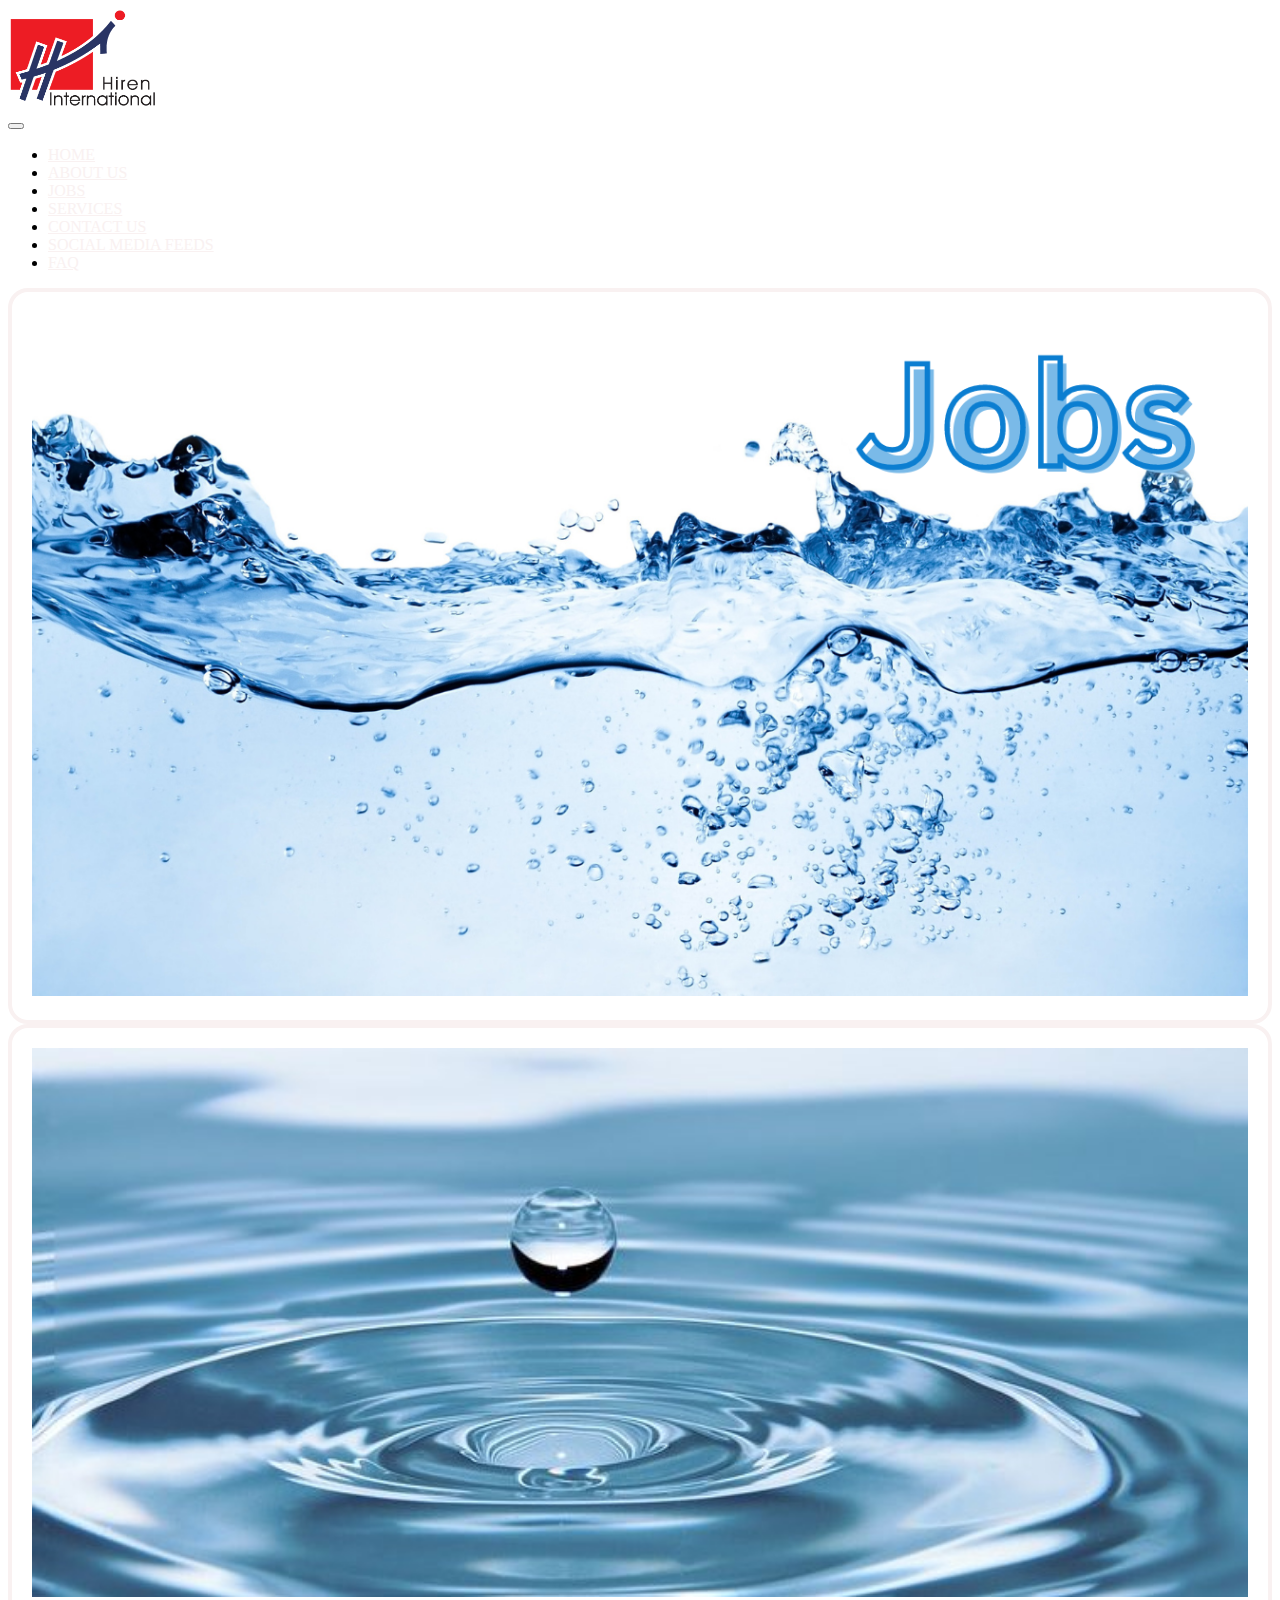
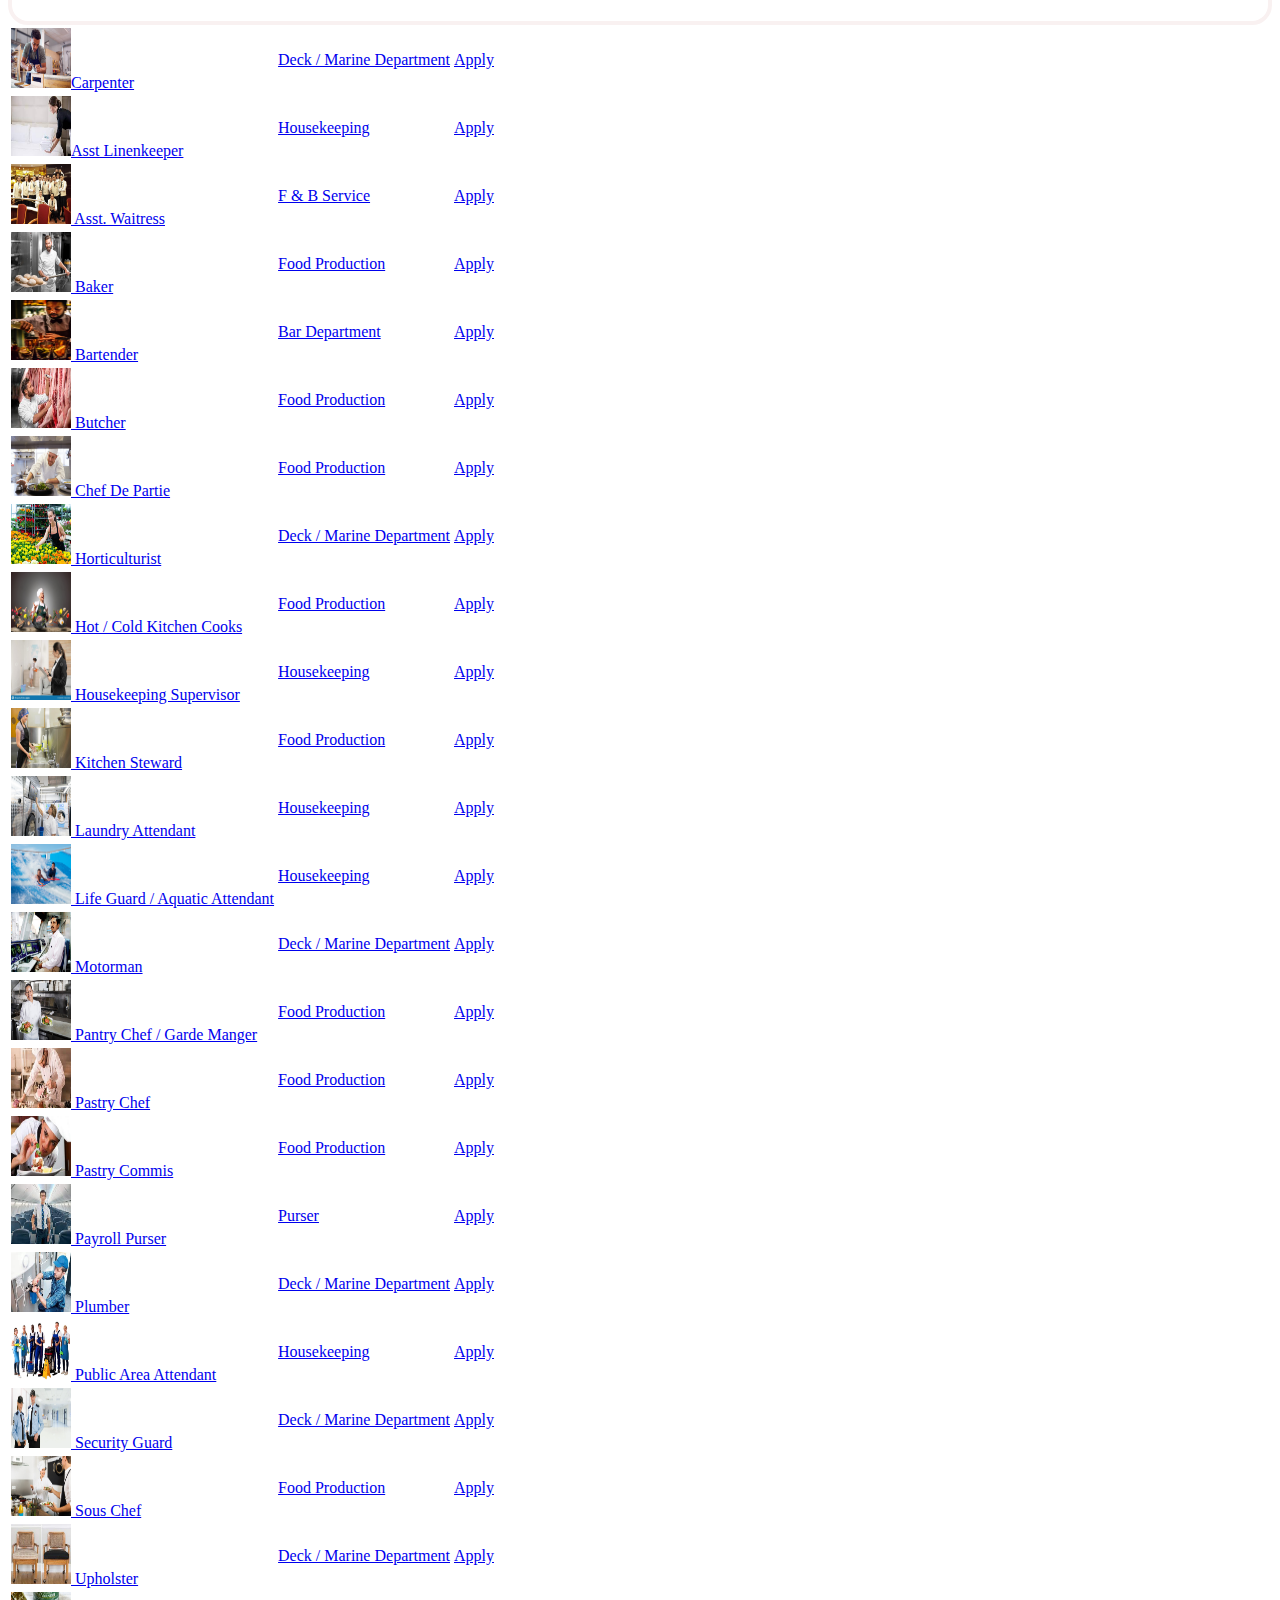
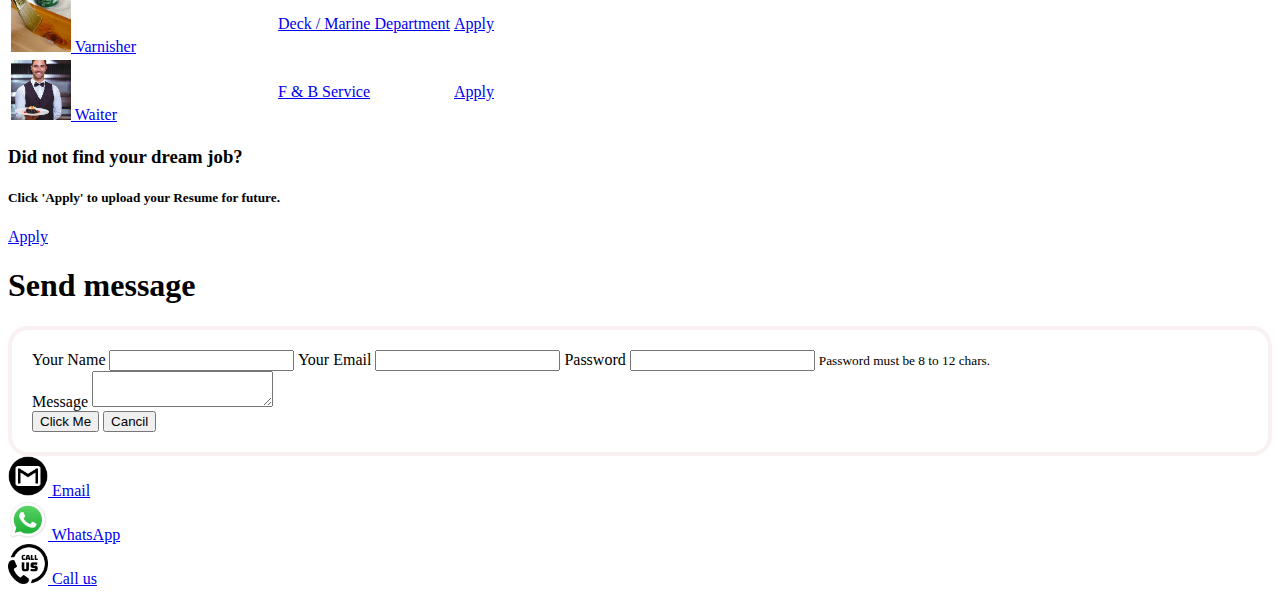
<file: jobs.html>
<!DOCTYPE html>
<html lang="en">

<head>
    <meta charset="UTF-8">
    <meta http-equiv="X-UA-Compatible" content="IE=edge">
    <meta name="viewport" content="width=device-width, initial-scale=1.0">
    <title>Document</title>
    <link rel="icon" type="image" href="logo-w.png">

    <link rel="stylesheet" href="https://cdn.jsdelivr.net/npm/bootstrap@4.6.2/dist/css/bootstrap.min.css"
    integrity="sha384-xOolHFLEh07PJGoPkLv1IbcEPTNtaed2xpHsD9ESMhqIYd0nLMwNLD69Npy4HI+N" crossorigin="anonymous">
<script src="https://cdn.jsdelivr.net/npm/jquery@3.5.1/dist/jquery.slim.min.js"
    integrity="sha384-DfXdz2htPH0lsSSs5nCTpuj/zy4C+OGpamoFVy38MVBnE+IbbVYUew+OrCXaRkfj"
    crossorigin="anonymous"></script>
<script src="https://cdn.jsdelivr.net/npm/popper.js@1.16.1/dist/umd/popper.min.js"
    integrity="sha384-9/reFTGAW83EW2RDu2S0VKaIzap3H66lZH81PoYlFhbGU+6BZp6G7niu735Sk7lN"
    crossorigin="anonymous"></script>
<script src="https://cdn.jsdelivr.net/npm/bootstrap@4.6.2/dist/js/bootstrap.min.js"
    integrity="sha384-+sLIOodYLS7CIrQpBjl+C7nPvqq+FbNUBDunl/OZv93DB7Ln/533i8e/mZXLi/P+"
    crossorigin="anonymous"></script>
     <link rel="stylesheet" href="job.css">
</head>

<body>
    <div class="container-fluid">
        <div class="row bg-light fixed-top">
            <div class="col-2">
                <a href="index.html" class="ml-2"><img src="logo-w.png" height="100px" width="150px"
                    class="img-fluid"></a>
            </div>
            <div class="col-auto ml-5 p-4 text-right">

                <nav class="navbar navbar-expand-md navbar-dark">
                    <a href="index.html" class="navbar-brand "></a>
                    <button class="navbar-toggler" type="button" data-toggle="collapse" data-target="#collapsenav">
                        <span class="navbar-toggler-icon bg-dark">
                        </span>
                    </button>
                    <div class="collapse navbar-collapse text-right" id="collapsenav">
                        <ul class="navbar-nav nav-pills justify-container-center ">
                            <li class="nav-item"><a href="index.html" class="nav-link text-dark">HOME</a></li>
                            <li class="nav-item"><a href="about.html" class="nav-link text-dark">ABOUT US</a></li>
                            <li class="nav-item"><a href="jobs.html" class="nav-link text-dark">JOBS</a></li>
                            <li class="nav-item"><a href="service.html" class="nav-link text-dark">SERVICES</a></li>
                            <li class="nav-item"><a href="contact.html" class="nav-link text-dark">CONTACT US</a></li>
                            <li class="nav-item"><a href="social.html" class="nav-link text-dark">SOCIAL MEDIA FEEDS</a></li>
                            <li class="nav-item"><a href="faq.html" class="nav-link text-dark" >FAQ</a></li>

                        </ul>

                    </div>


            </div>
        </div>
        <div class="row">
            <div class="col-md-6 m-0">
                <img src="Jobs (1).png" class="img-fluid">
            </div>
            <div class="col-md-6  m-0">
                <img src="water3.jpg" class="img-fluid">
            </div>
        </div>
        <div class="container-fluid">
            <div class="row">
                <div class="col-md-12">
                    <table class="table table-hover">
                        <tbody>
                            <tr>

                                <td><a href="https://www.hireninternational.com/job/carpenter/"><img src="car.jpg"
                                            class="img-fluid">Carpenter</a></td>
                                <td><a href="https://www.hireninternational.com/job/carpenter/">Deck / Marine
                                        Department</a></td>
                                <td><a href="https://www.hireninternational.com/job/carpenter/">Apply</a></td>


                            </tr>
                            <tr>

                                <td><a href="https://www.hireninternational.com/job/asst-linenkeeper/"><img
                                            src="asst l.jpg" class="img-fluid">Asst Linenkeeper</a></td>
                                <td><a href="https://www.hireninternational.com/job/asst-linenkeeper/">Housekeeping
                                    </a></td>
                                <td><a href="https://www.hireninternational.com/job/asst-linenkeeper/">Apply</a></td>

                            </tr>
                            <tr>

                                <td><a href="https://www.hireninternational.com/job/
                                    asst-waiter-waitress/"><img src="asst.jpg" class="img-fluid">
                                        Asst. Waitress</a></td>
                                <td><a href="https://www.hireninternational.com/job/asst-waiter-waitress/">F & B
                                        Service</a></td>
                                <td><a href="https://www.hireninternational.com/job/asst-waiter-waitress/">Apply</a>
                                </td>

                            </tr>
                            <tr>
                                <td><a href="https://www.hireninternational.com/job/
                                    baker/"><img src="baker1.jpg" class="img-fluid">
                                        Baker</a></td>
                                <td><a href="https://www.hireninternational.com/job/baker/">Food Production</a></td>
                                <td><a href="https://www.hireninternational.com/job/baker/">Apply</a></td>
                            </tr>
                            <tr>
                                <td><a href="https://www.hireninternational.com/job/
                                    bartender/"><img src="bart.jfif"
                                            class="img-fluid">
                                            Bartender</a></td>
                                <td><a href="https://www.hireninternational.com/job/ bartender/">Bar Department</a></td>
                                <td><a href="https://www.hireninternational.com/job/ bartender/">Apply</a></td>
                            </tr>
                            <tr>
                                <td><a href="https://www.hireninternational.com/job/
                                    butcher/"><img src="butcher.jfif"
                                            class="img-fluid">
                                            Butcher</a></td>
                                <td><a href="https://www.hireninternational.com/job/butcher/">Food Production</a></td>
                                <td><a href="https://www.hireninternational.com/job/butcher/">Apply</a></td>
                            </tr>
                            <tr>
                                <td><a href="https://www.hireninternational.com/job/
                                    chef-de-partie-2/"><img src="chef.webp"
                                            class="img-fluid">
                                            Chef De Partie</a></td>
                                <td><a href="https://www.hireninternational.com/job/chef-de-partie-2/">Food Production</a></td>
                                <td><a href="https://www.hireninternational.com/job/chef-de-partie-2/">Apply</a></td>
                            </tr>
                            <tr>
                                <td><a href="https://www.hireninternational.com/job/
                                    horticulturist/"><img src="agli.webp"
                                            class="img-fluid">
                                            Horticulturist</a></td>
                                <td><a href="https://www.hireninternational.com/job/horticulturist/">Deck / Marine
                                        Department</a></td>
                                <td><a href="https://www.hireninternational.com/job/horticulturist/">Apply</a></td>
                            </tr>
                            <tr>
                                <td><a href="https://www.hireninternational.com/job/
                                    hot-cold-kitchen-cooks/"><img src="hote.jpg"
                                            class="img-fluid">
                                            Hot / Cold Kitchen Cooks</a></td>
                                <td><a href="https://www.hireninternational.com/job/hot-cold-kitchen-cooks/">Food Production
                                        </a></td>
                                <td><a href="https://www.hireninternational.com/job/hot-cold-kitchen-cooks/">Apply</a></td>
                            </tr>
                            <tr>
                                <td><a href="https://www.hireninternational.com/job/
                                    housekeeping-supervisor/"><img src="house2.jpg"
                                            class="img-fluid">
                                            Housekeeping Supervisor</a></td>
                                <td><a href="https://www.hireninternational.com/job/ housekeeping-supervisor/">Housekeeping
                                        </a></td>
                                <td><a href="https://www.hireninternational.com/job/ housekeeping-supervisor/">Apply</a></td>
                            </tr>
                            <tr>
                                <td><a href="https://www.hireninternational.com/job/
                                    kitchen-steward/"><img src="kit.jpg"
                                            class="img-fluid">
                                            Kitchen Steward</a></td>
                                <td><a href="https://www.hireninternational.com/job/kitchen-steward/">Food Production
                                        </a></td>
                                <td><a href="https://www.hireninternational.com/job/kitchen-steward/">Apply</a></td>
                            </tr>
                            <tr>
                                <td><a href="https://www.hireninternational.com/job/
                                    laundry-attendant/"><img src="laun.webp"
                                            class="img-fluid">
                                            Laundry Attendant</a></td>
                                <td><a href="https://www.hireninternational.com/job/   laundry-attendant/">Housekeeping
                                        </a></td>
                                <td><a href="https://www.hireninternational.com/job/   laundry-attendant/">Apply</a></td>
                            </tr>
                            <tr>
                                <td><a href="https://www.hireninternational.com/job/
                                    life-guard-aquatic-attendant/"><img src="life.jpg"
                                            class="img-fluid">
                                            Life Guard / Aquatic Attendant</a></td>
                                <td><a href="https://www.hireninternational.com/job/life-guard-aquatic-attendant/">Housekeeping
                                        </a></td>
                                <td><a href="https://www.hireninternational.com/job/life-guard-aquatic-attendant/">Apply</a></td>
                            </tr>
                            <tr>
                                <td><a href="https://www.hireninternational.com/job/
                                    motorman/"><img src="moto.jpg"
                                            class="img-fluid">
                                            Motorman</a></td>
                                <td><a href="https://www.hireninternational.com/job/motorman/">Deck / Marine
                                        Department</a></td>
                                <td><a href="https://www.hireninternational.com/job/motorman/">Apply</a></td>
                            </tr>
                            <tr>
                                <td><a href="https://www.hireninternational.com/job/
                                    pantry-chef-garde-manger/"><img src="pastr.jpg"
                                            class="img-fluid">
                                            Pantry Chef / Garde Manger</a></td>
                                <td><a href="https://www.hireninternational.com/job/pantry-chef-garde-manger/">Food Production
                                        </a></td>
                                <td><a href="https://www.hireninternational.com/job/pantry-chef-garde-manger/">Apply</a></td>
                            </tr>
                            <tr>
                                <td><a href="https://www.hireninternational.com/job/
                                    pastry-cook/"><img src="past.jfif"
                                            class="img-fluid">
                                            Pastry Chef</a></td>
                                <td><a href="https://www.hireninternational.com/job/pastry-cook/">Food Production</a></td>
                                <td><a href="https://www.hireninternational.com/job/pastry-cook/">Apply</a></td>
                            </tr>
                            <tr>
                                <td><a href="https://www.hireninternational.com/job/
                                    pastry-commis/"><img src="pas.jfif"
                                            class="img-fluid">
                                            Pastry Commis</a></td>
                                <td><a href="https://www.hireninternational.com/job/pastry-commis/">Food Production</a></td>
                                <td><a href="https://www.hireninternational.com/job/pastry-commis/">Apply</a></td>
                            </tr>
                            <tr>
                                <td><a href="https://www.hireninternational.com/job/
                                    payroll-purser/"><img src="pays.jfif"
                                            class="img-fluid">
                                            Payroll Purser</a></td>
                                <td><a href="https://www.hireninternational.com/job/payroll-purser/">Purser</a></td>
                                <td><a href="https://www.hireninternational.com/job/payroll-purser/">Apply</a></td>
                            </tr>
                            <tr>
                                <td><a href="https://www.hireninternational.com/job/
                                    plumber/"><img src="plumber.jfif"
                                            class="img-fluid">
                                            Plumber</a></td>
                                <td><a href="https://www.hireninternational.com/job/ plumber/">Deck / Marine
                                        Department</a></td>
                                <td><a href="https://www.hireninternational.com/job/ plumber/">Apply</a></td>
                            </tr>
                            <tr>
                                <td><a href="https://www.hireninternational.com/job/housekeeping-cleaner/"><img src="pub1.jpg"
                                            class="img-fluid">
                                            Public Area Attendant</a></td>
                                <td><a href="https://www.hireninternational.com/job/housekeeping-cleaner/">Housekeeping
                                        </a></td>
                                <td><a href="https://www.hireninternational.com/job/housekeeping-cleaner/">Apply</a></td>
                            </tr>
                            <tr>
                                <td><a href="https://www.hireninternational.com/job/
                                    security-guard/"><img src="sec.webp"
                                            class="img-fluid">
                                            Security Guard</a></td>
                                <td><a href="https://www.hireninternational.com/job/security-guard/">Deck / Marine
                                        Department</a></td>
                                <td><a href="https://www.hireninternational.com/job/security-guard/">Apply</a></td>
                            </tr>
                            <tr>
                                <td><a href="https://www.hireninternational.com/job/
                                    sous-chef/"><img src="sou.jpg"
                                            class="img-fluid">
                                            Sous Chef</a></td>
                                <td><a href="https://www.hireninternational.com/job/sous-chef/">Food Production
                                        </a></td>
                                <td><a href="https://www.hireninternational.com/job/sous-chef/">Apply</a></td>
                            </tr>
                            <tr>
                                <td><a href="https://www.hireninternational.com/job/
                                    upholster/"><img src="up.jfif"
                                            class="img-fluid">
                                            Upholster</a></td>
                                <td><a href="https://www.hireninternational.com/job/upholster/">Deck / Marine
                                        Department</a></td>
                                <td><a href="https://www.hireninternational.com/job/upholster/">Apply</a></td>
                            </tr>
                            <tr>
                                <td><a href="https://www.hireninternational.com/job/
                                    varnisher/"><img src="varni.webp"
                                            class="img-fluid">
                                            Varnisher</a></td>
                                <td><a href="https://www.hireninternational.com/job/varnisher/">Deck / Marine
                                        Department</a></td>
                                <td><a href="https://www.hireninternational.com/job/varnisher/">Apply</a></td>
                            </tr>
                            <tr>
                                <td><a href="https://www.hireninternational.com/job/
                                    waiter/"><img src="waiter.jfif"
                                            class="img-fluid">
                                            Waiter</a></td>
                                <td><a href="https://www.hireninternational.com/job/waiter/">F & B Service
                                        </a></td>
                                <td><a href="https://www.hireninternational.com/job/waiter/">Apply</a></td>
                            </tr>
                        </tbody>

                    </table>
                </div>

            </div>
        </div>
    </div>
    <div class="container-fluid m-3">
        <div class="r">
            <h3 class="m-4 text-muted">Did not find your dream job?</h3>
            <h5 class="m-4 text-muted">Click 'Apply' to upload your Resume for future.</h5>
            <a href="https://www.hireninternational.com/apply-general/" class="btn btn-primary">Apply</a>
        </div>

    </div>
    <div class="container-fluid bg-dark text-light">
        <h1 class="text-center">Send message </h1>
        <div class="row">
            <div class="col-md-6">
                <label>Your Name</label>
                <input type="text" class="form-control " name="fname">
                <label>Your Email</label>
                <input type="email" class="form-control">
                <label>Password</label>
                <input type="password" class="form-control">
                <small class="form-text text-muted">Password must be 8 to 12 chars.</small><br>
                <label>Message</label>
                <textarea name="" id="" class="form-control"></textarea><br>
                <input type="submit" value="Click Me" class="btn btn-primary">
                <input type="reset" value="Cancil" class="btn btn-primary">
            </div>
            <div class="col-md-2">
                <a href="mailto:hireninternational@gmail.com">
                    <img src="mail.png">
                    Email
                </a>
            </div>
            <div class="col-md-2">
                <a href="https://api.whatsapp.com/send?phone=911234567890">
                    <img src="WhatsApp.svg.webp">
                    WhatsApp
                </a>
            </div>

            <div class="col-md-2">
                <a href="tel:+911234567890">
                    <img src="call us.png.png">
                    Call us
                </a>
            </div>

        </div>
    </div>


</body>

</html>
</file>
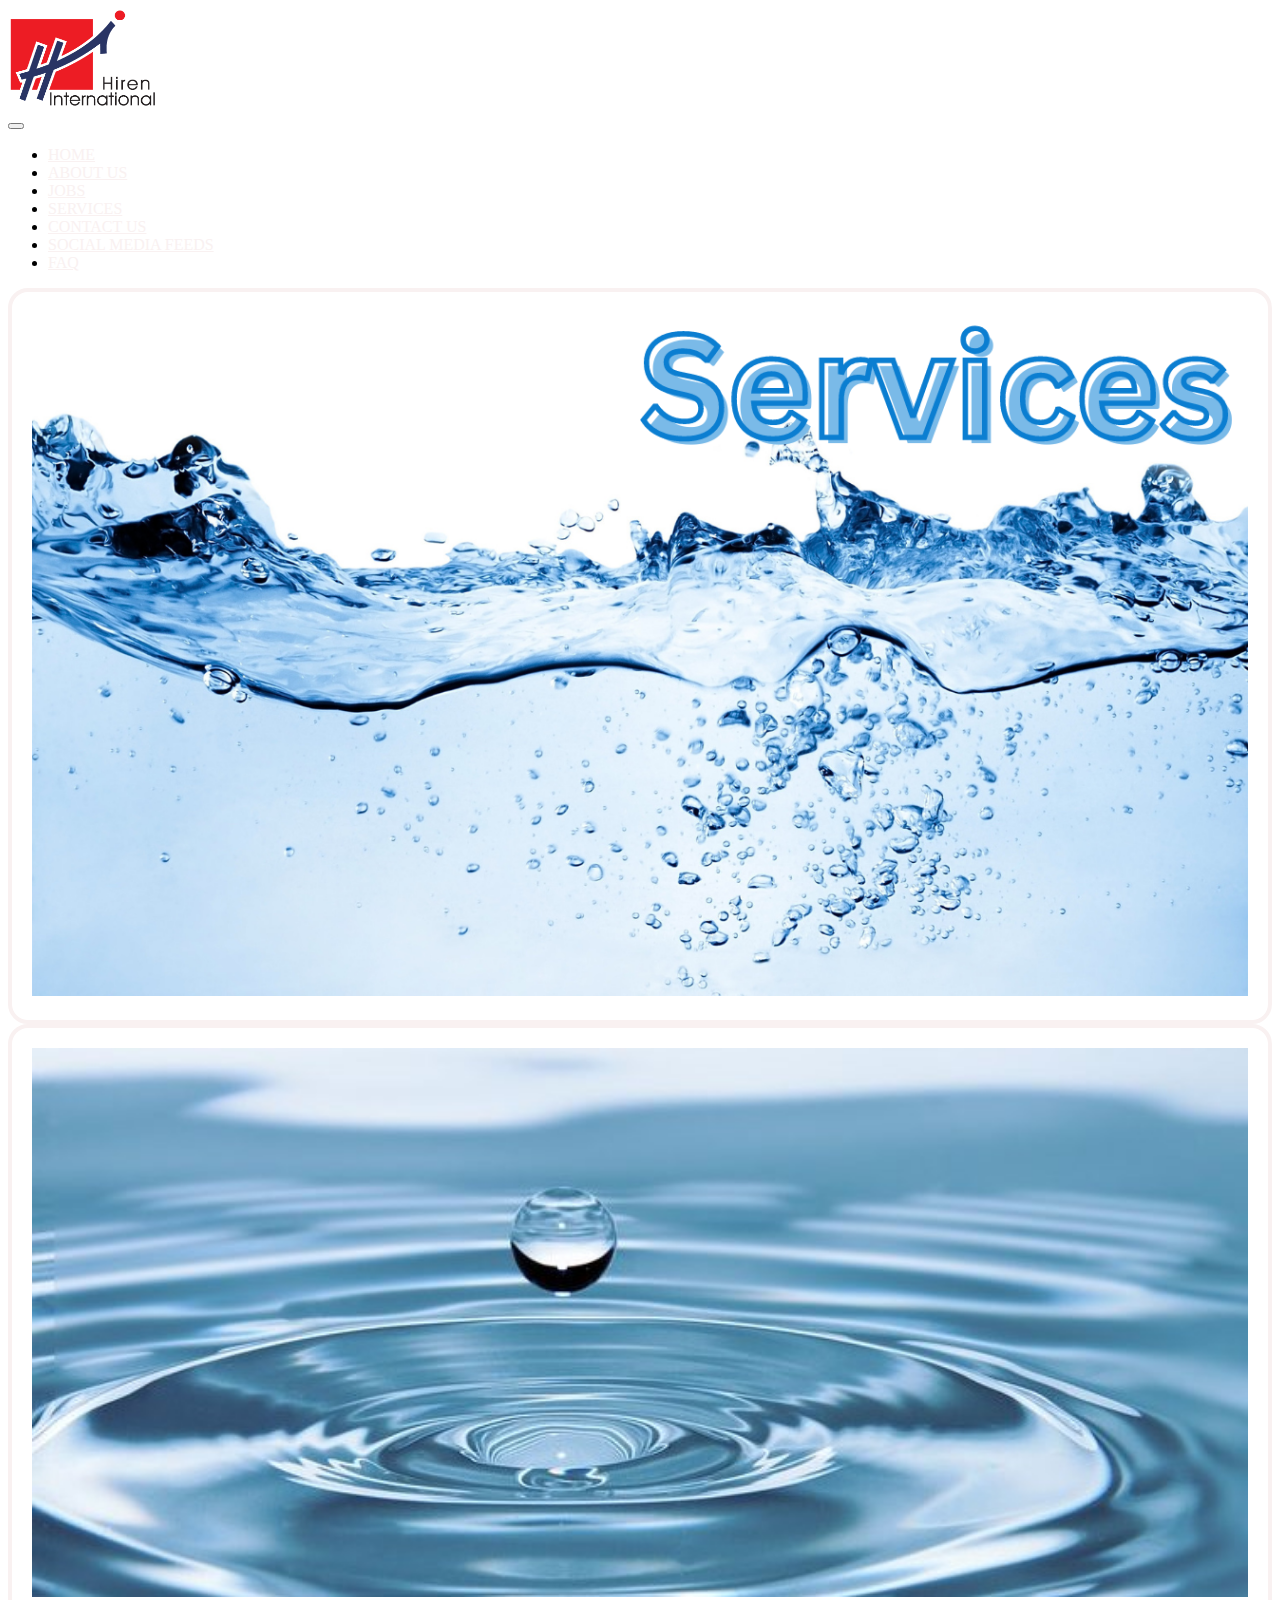
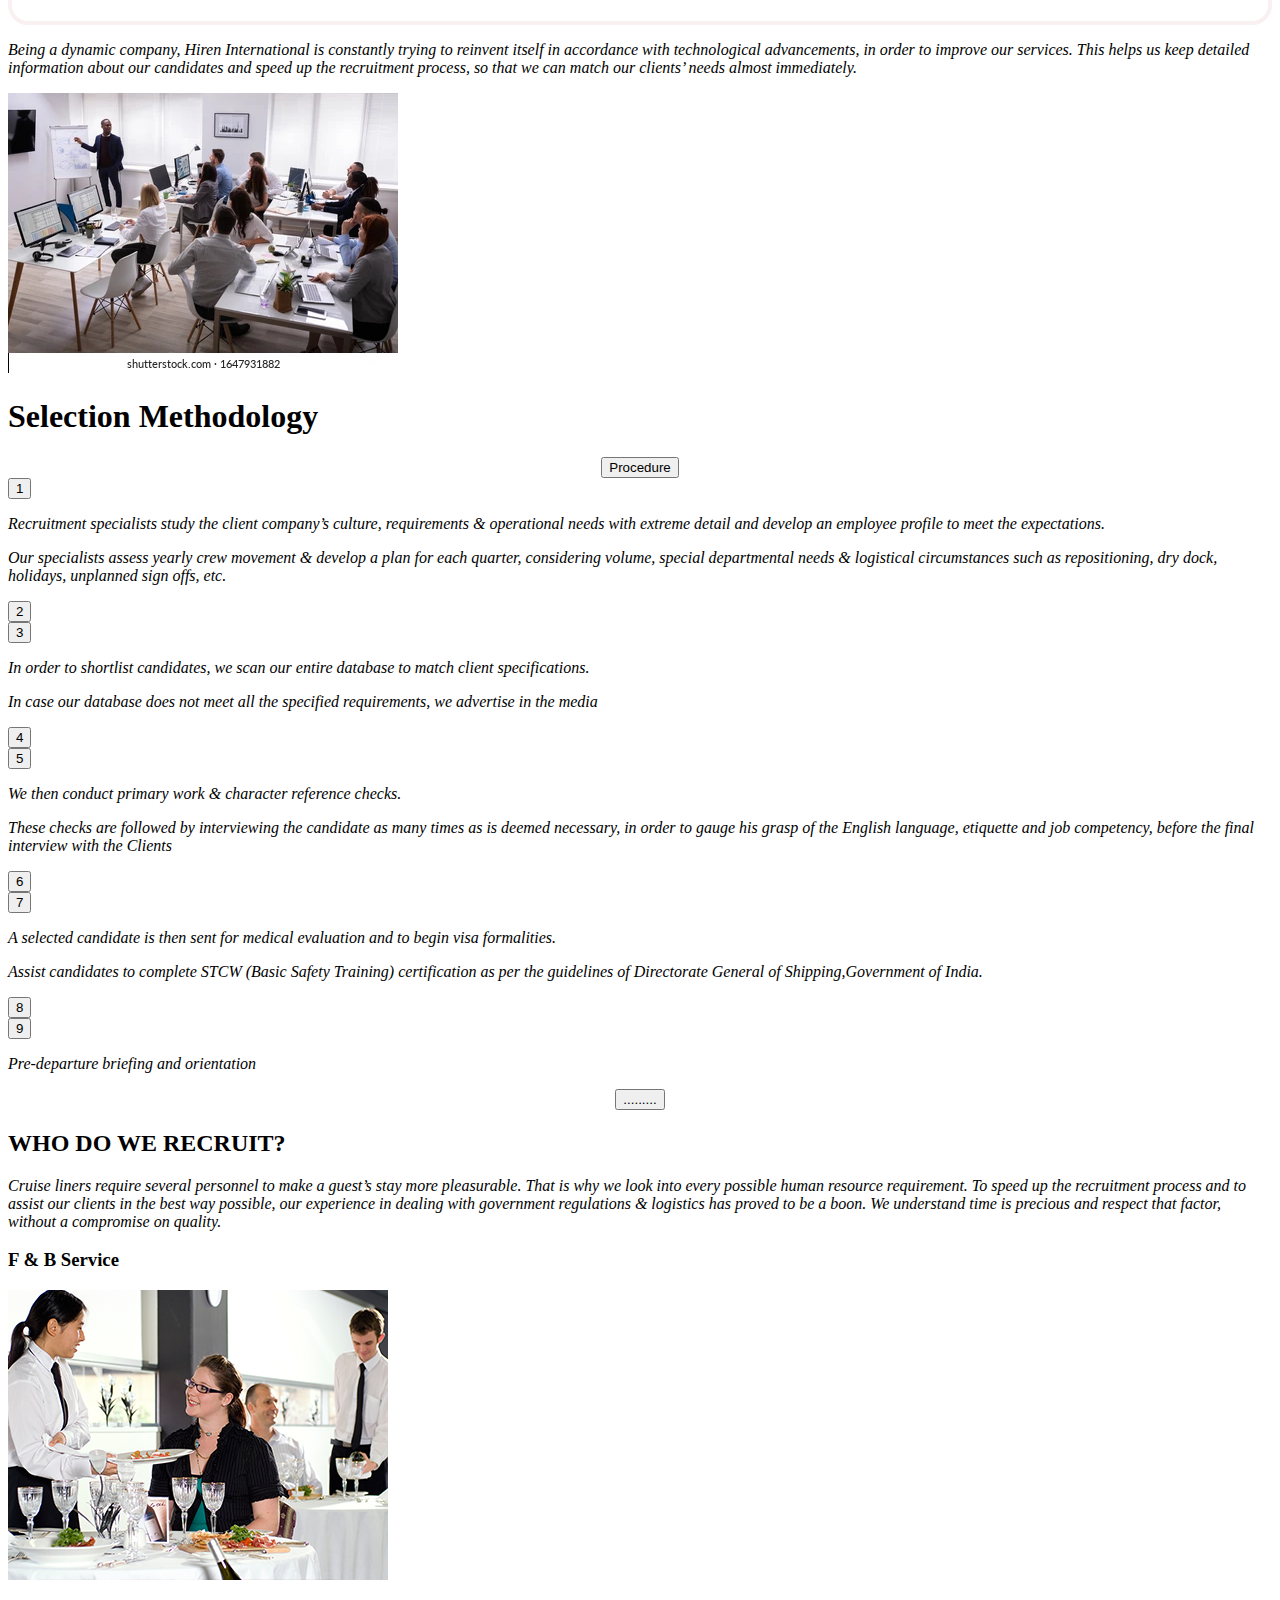
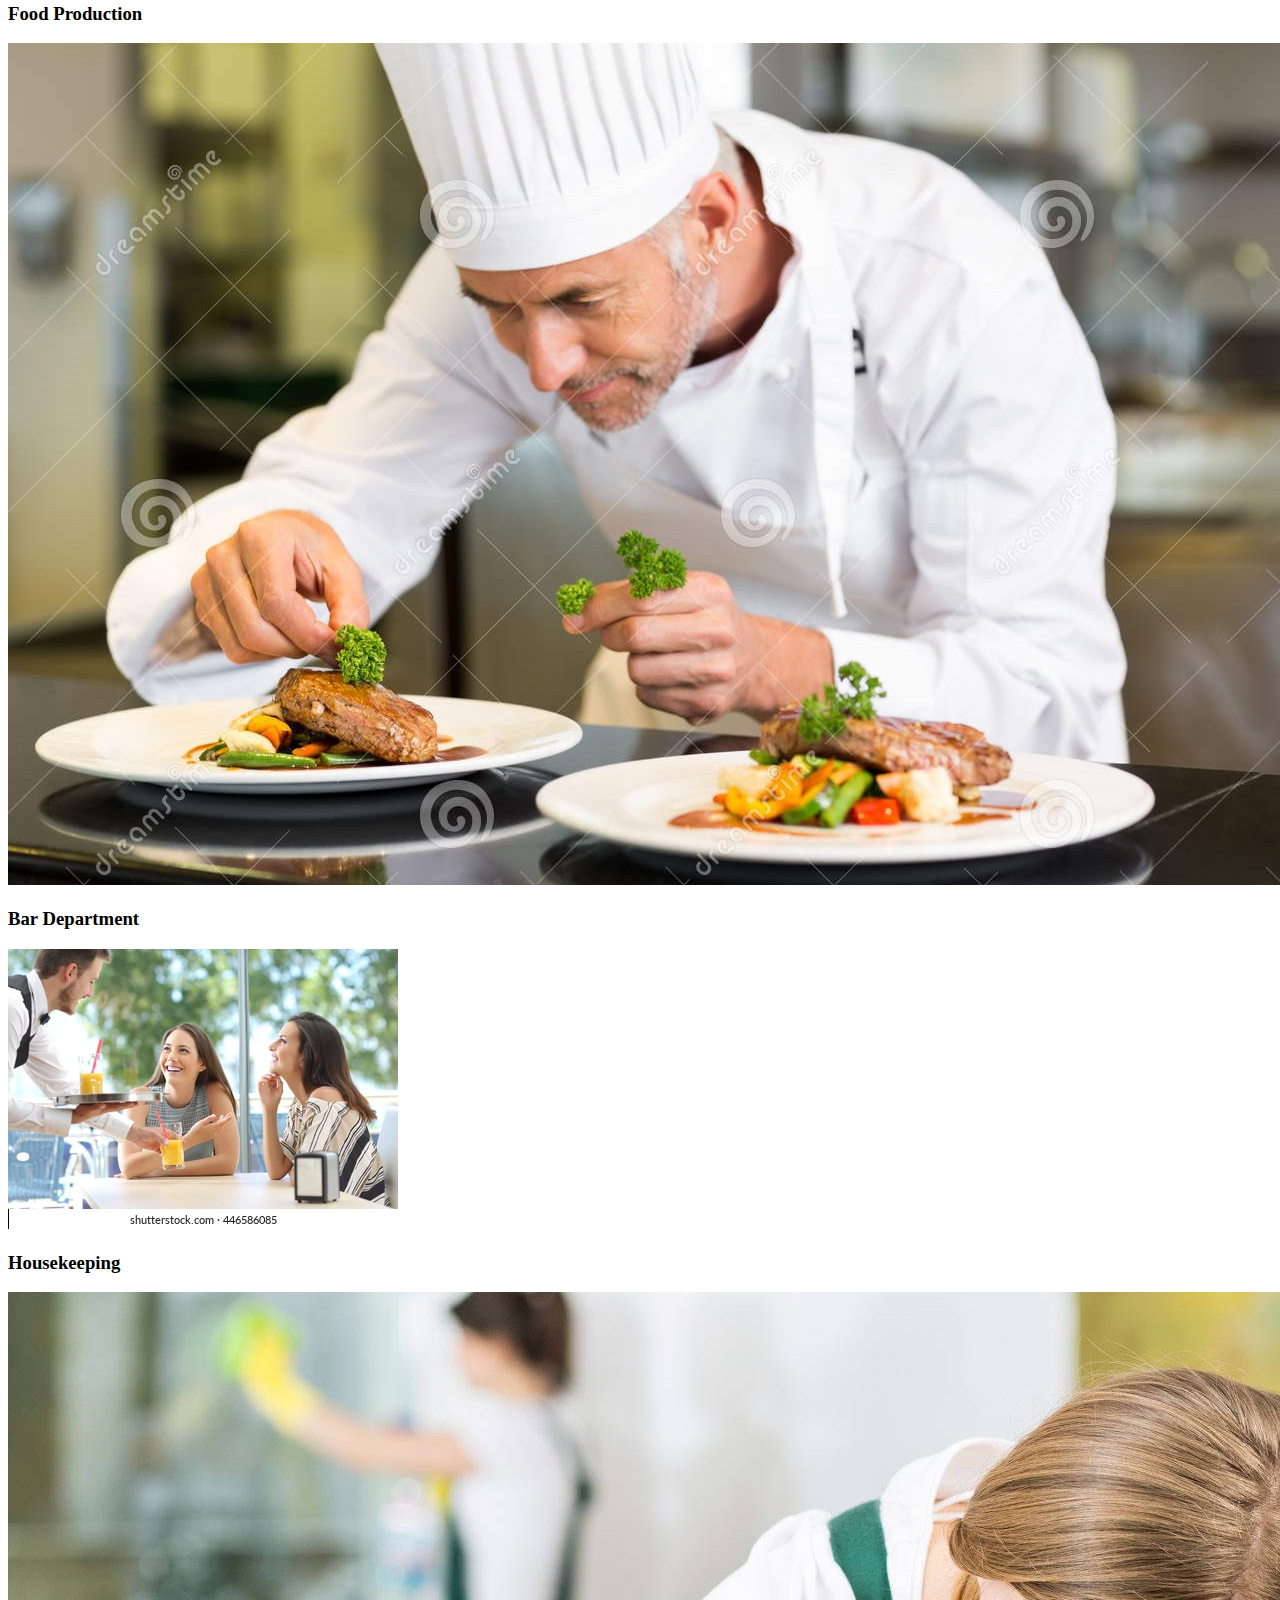
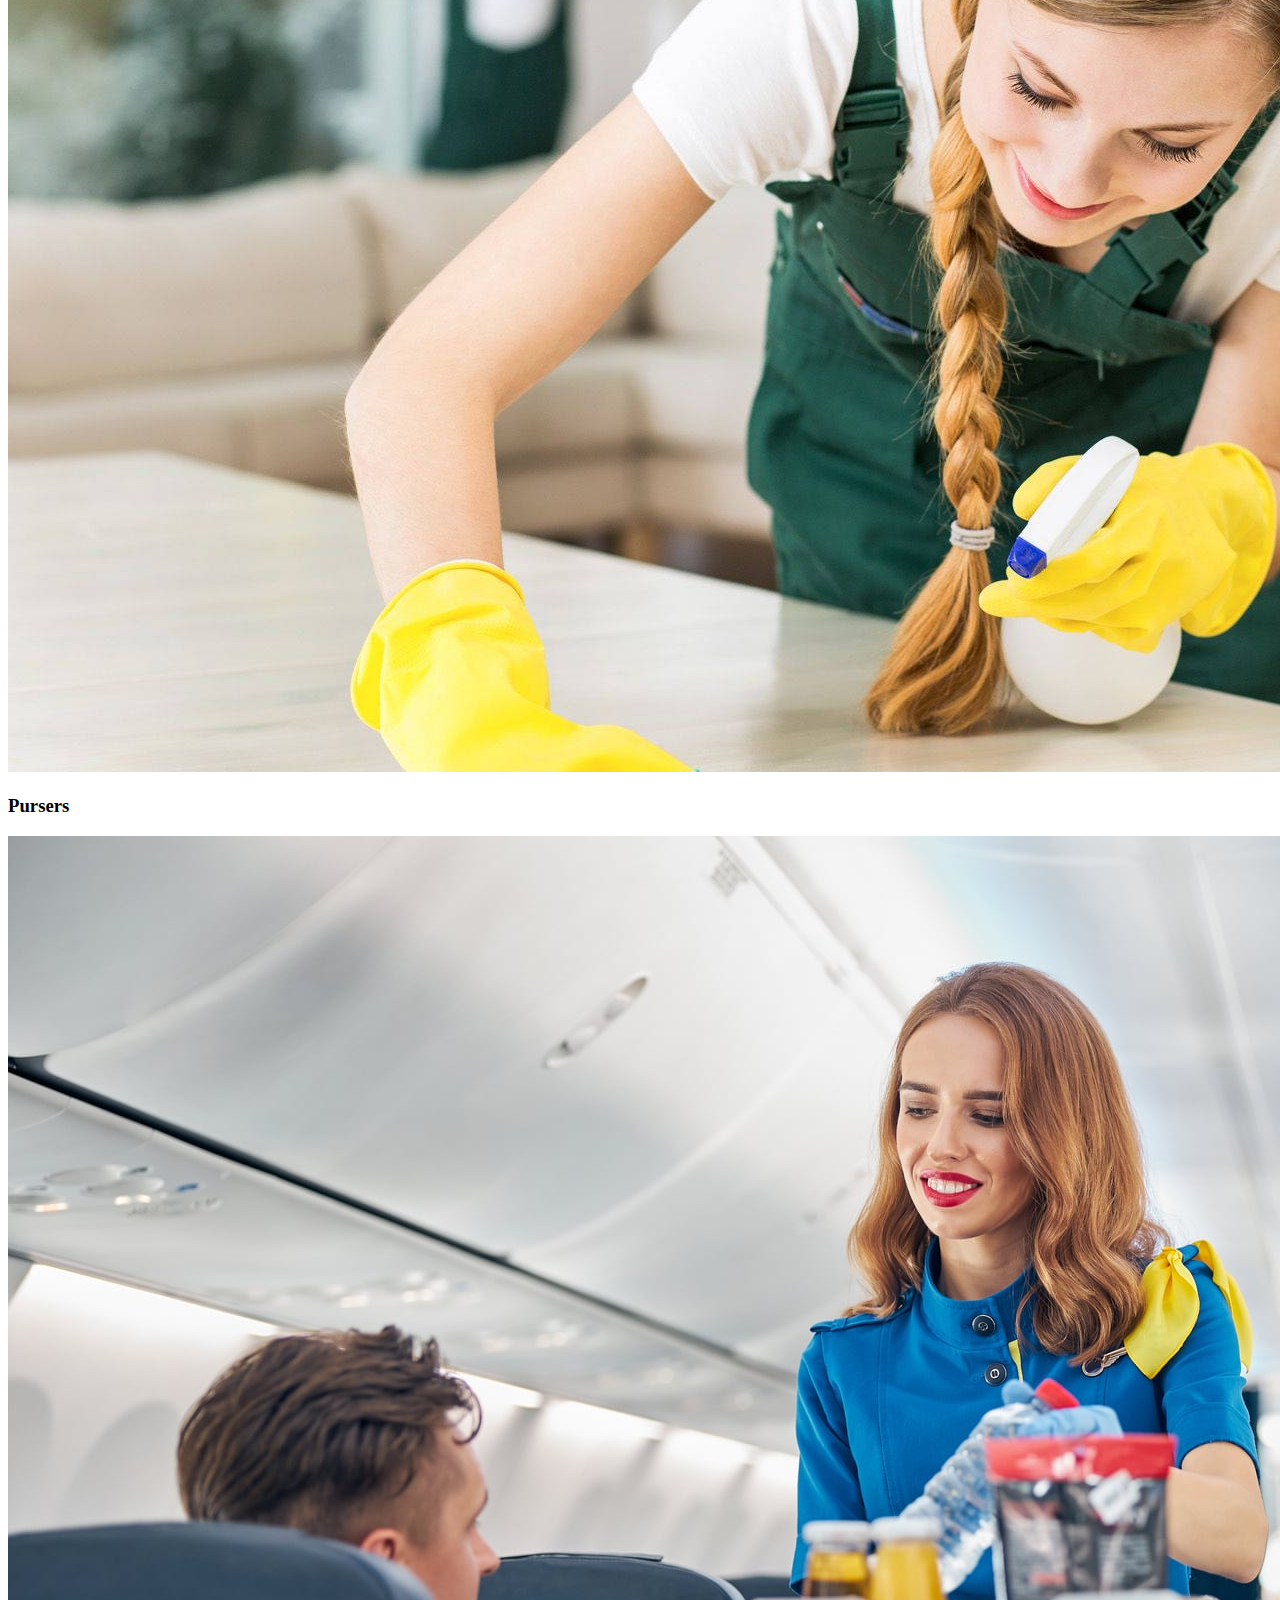
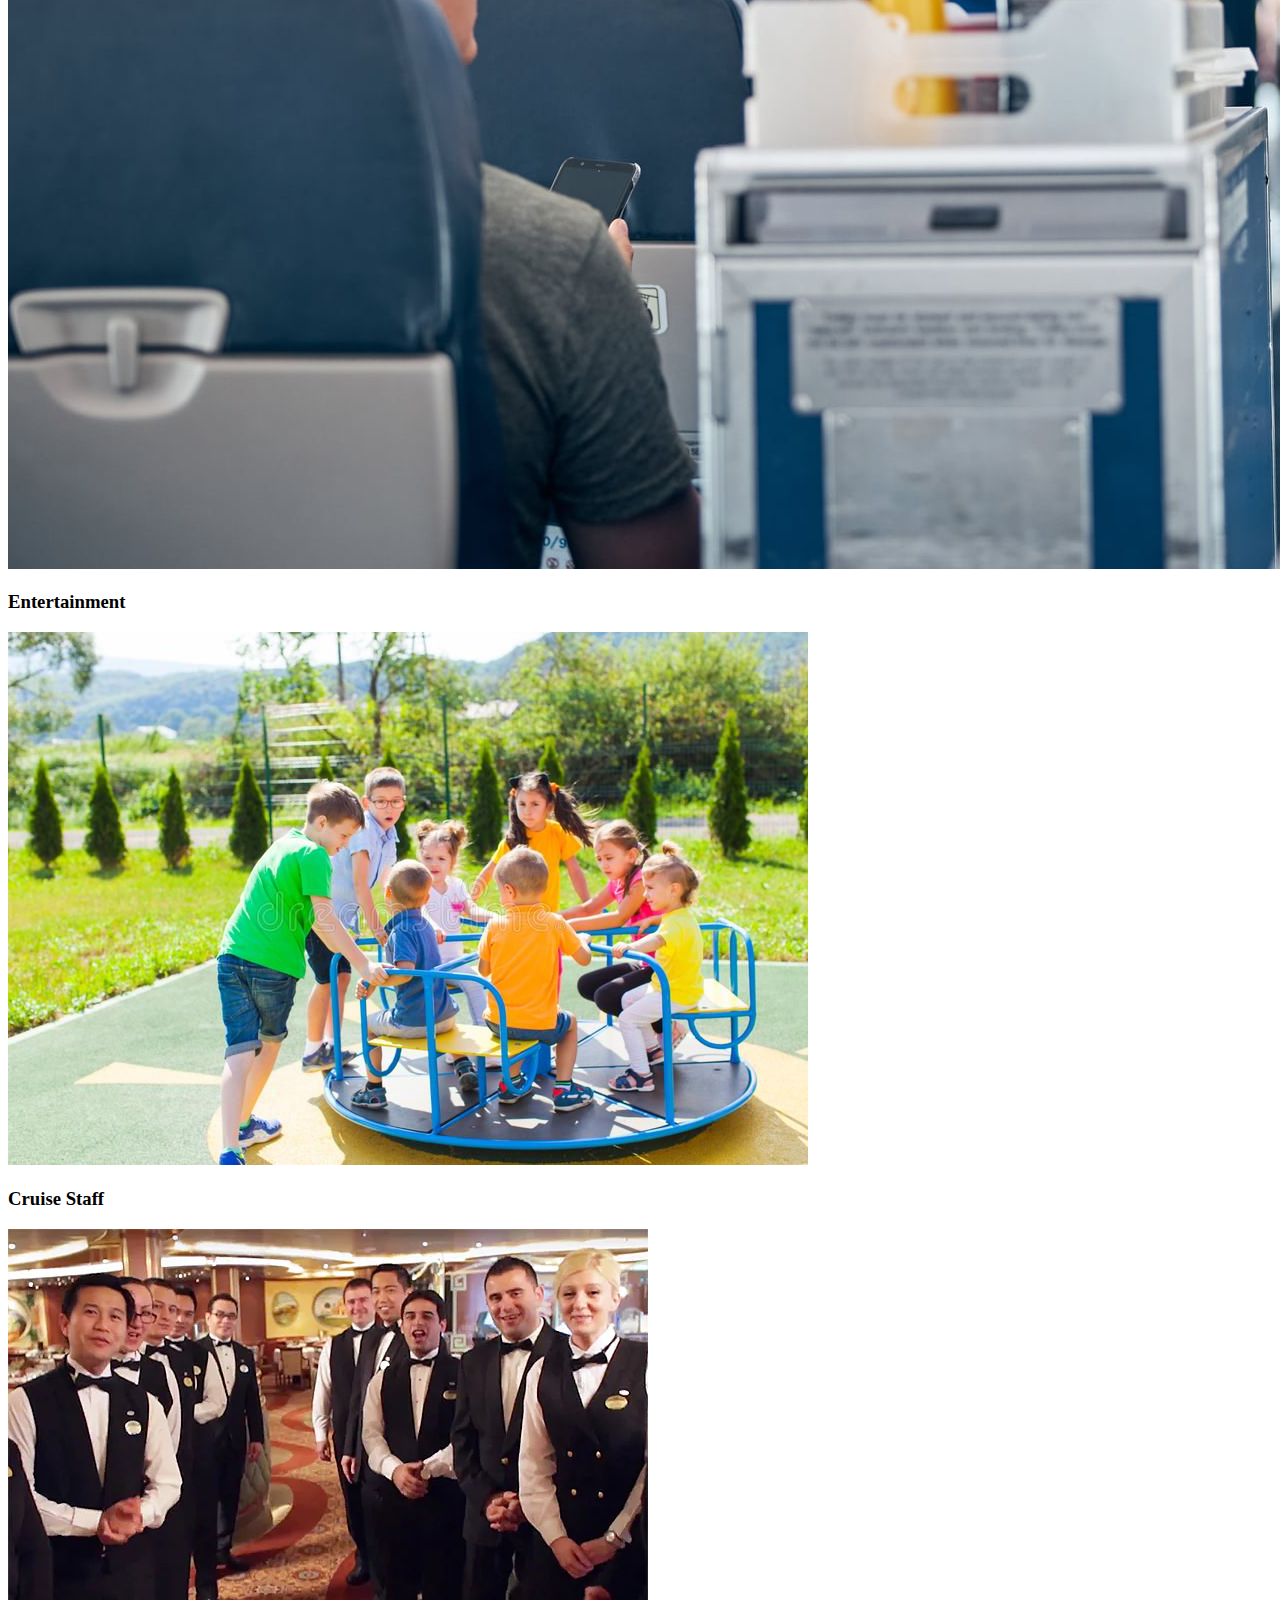
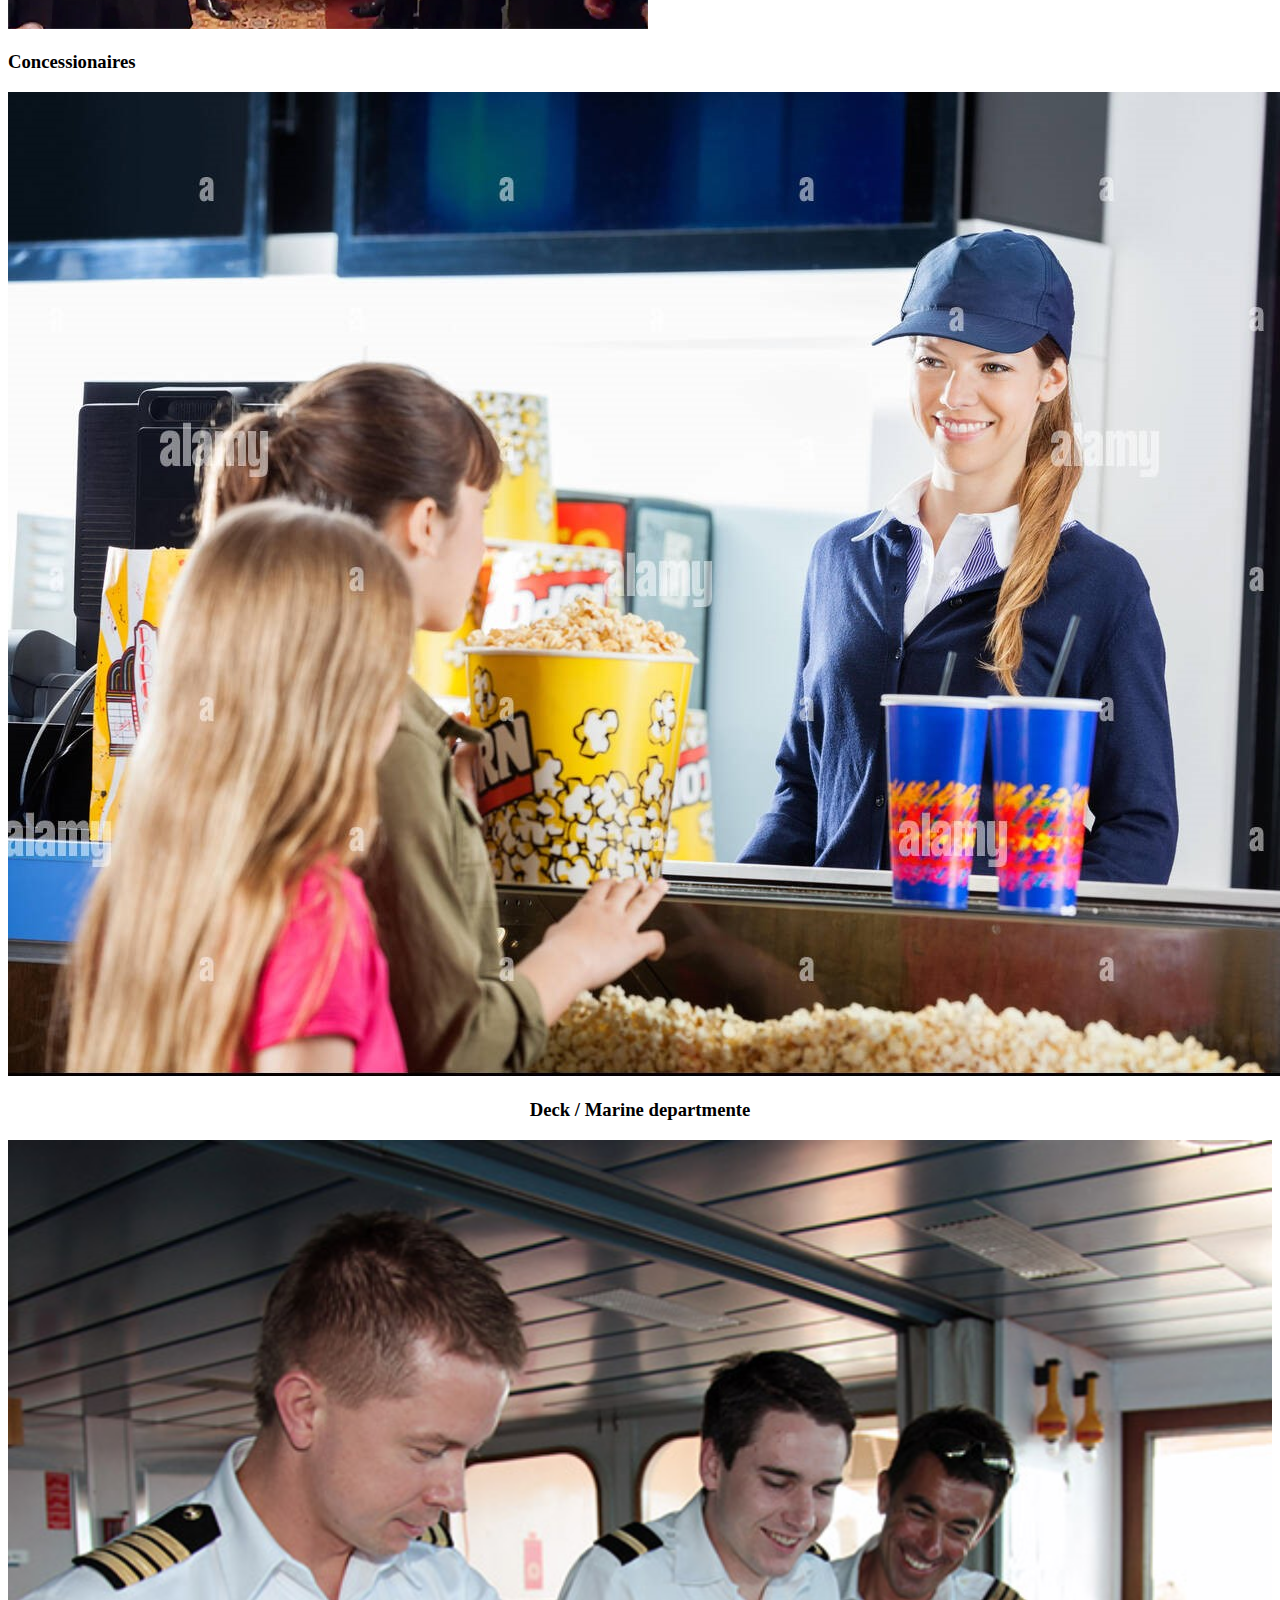
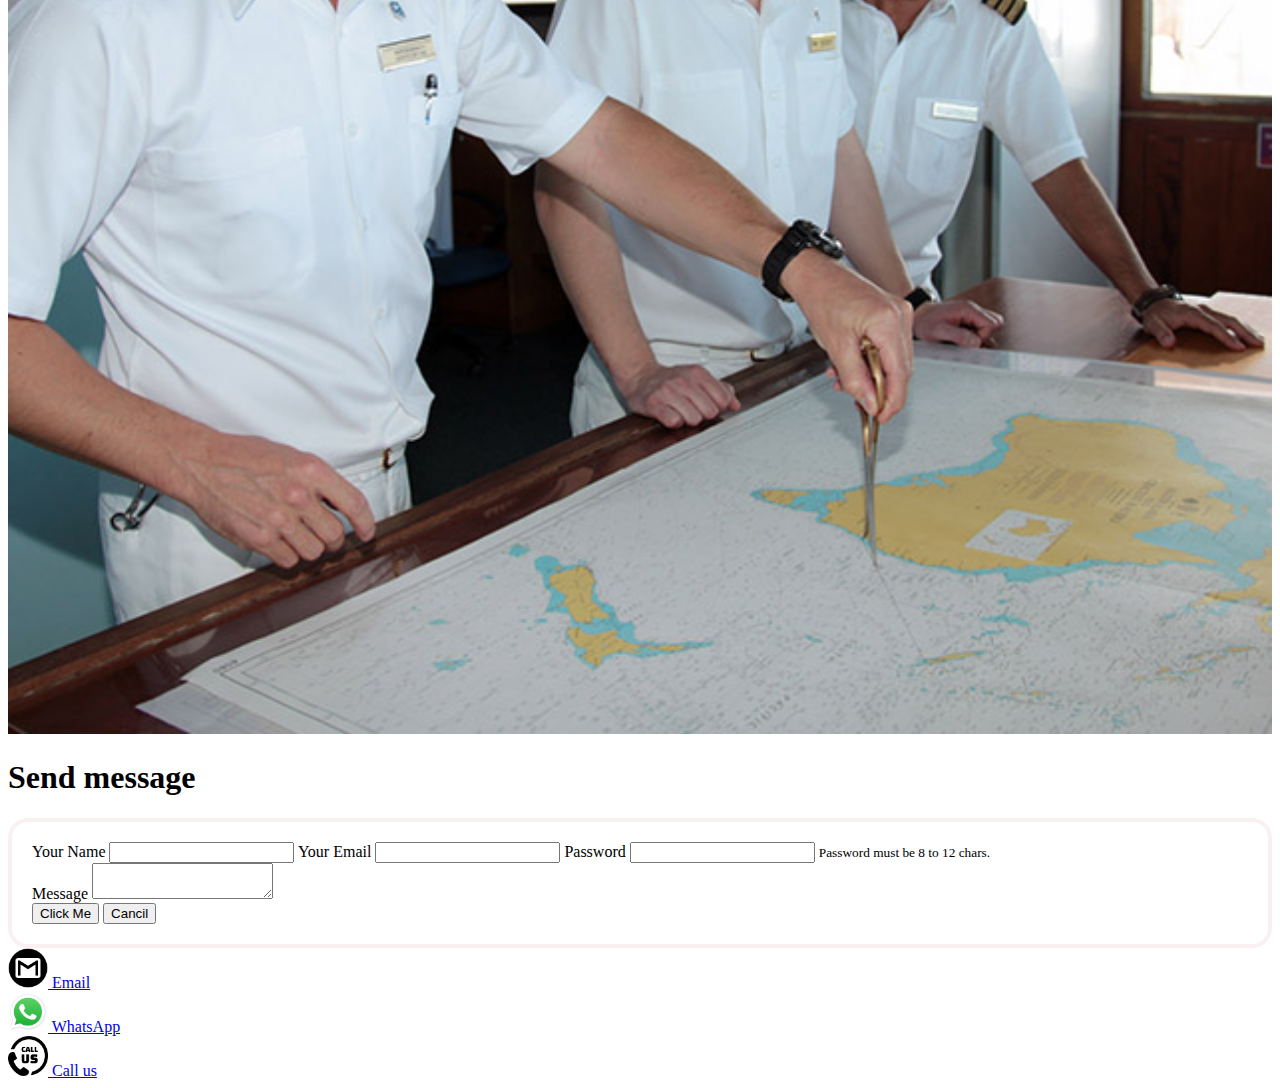
<file: service.html>
<!DOCTYPE html>
<html lang="en">

<head>
    <meta charset="UTF-8">
    <meta http-equiv="X-UA-Compatible" content="IE=edge">
    <meta name="viewport" content="width=device-width, initial-scale=1.0">
    <title>Document</title>
    <link rel="icon" type="image" href="logo-w.png">

    <link rel="stylesheet" href="https://cdn.jsdelivr.net/npm/bootstrap@4.6.2/dist/css/bootstrap.min.css"
    integrity="sha384-xOolHFLEh07PJGoPkLv1IbcEPTNtaed2xpHsD9ESMhqIYd0nLMwNLD69Npy4HI+N" crossorigin="anonymous">
<script src="https://cdn.jsdelivr.net/npm/jquery@3.5.1/dist/jquery.slim.min.js"
    integrity="sha384-DfXdz2htPH0lsSSs5nCTpuj/zy4C+OGpamoFVy38MVBnE+IbbVYUew+OrCXaRkfj"
    crossorigin="anonymous"></script>
<script src="https://cdn.jsdelivr.net/npm/popper.js@1.16.1/dist/umd/popper.min.js"
    integrity="sha384-9/reFTGAW83EW2RDu2S0VKaIzap3H66lZH81PoYlFhbGU+6BZp6G7niu735Sk7lN"
    crossorigin="anonymous"></script>
<script src="https://cdn.jsdelivr.net/npm/bootstrap@4.6.2/dist/js/bootstrap.min.js"
    integrity="sha384-+sLIOodYLS7CIrQpBjl+C7nPvqq+FbNUBDunl/OZv93DB7Ln/533i8e/mZXLi/P+"
    crossorigin="anonymous"></script>
      <link rel="stylesheet" href="ser.css">
</head>

<body>
    <div class="container-fluid">
        <div class="row bg-light fixed-top">
            <div class="col-2">
                <a href="index.html" class="ml-2"><img src="logo-w.png" height="100px" width="150px"
                    class="img-fluid"></a>
            </div>
            <div class="col-auto ml-5 p-4 text-right">

                <nav class="navbar navbar-expand-md navbar-dark">
                    <a href="index.html" class="navbar-brand "></a>
                    <button class="navbar-toggler" type="button" data-toggle="collapse" data-target="#collapsenav">
                        <span class="navbar-toggler-icon bg-dark">
                        </span>
                    </button>
                    <div class="collapse navbar-collapse text-right" id="collapsenav">
                        <ul class="navbar-nav nav-pills justify-container-center ">
                            <li class="nav-item"><a href="index.html" class="nav-link text-dark">HOME</a></li>
                            <li class="nav-item"><a href="about.html" class="nav-link text-dark">ABOUT US</a></li>
                            <li class="nav-item"><a href="jobs.html" class="nav-link text-dark">JOBS</a></li>
                            <li class="nav-item"><a href="service.html" class="nav-link text-dark">SERVICES</a></li>
                            <li class="nav-item"><a href="contact.html" class="nav-link text-dark">CONTACT US</a></li>
                            <li class="nav-item"><a href="social.html" class="nav-link text-dark">SOCIAL MEDIA FEEDS</a></li>
                            <li class="nav-item"><a href="faq.html" class="nav-link text-dark" >FAQ</a></li>

                        </ul>

                    </div>


            </div>
        </div>
        <div class="row">
            <div class="col-md-6 m-0">
                <img src="Jobs (2).png" class="img-fluid">
            </div>
            <div class="col-md-6  m-0">
                <img src="water3.jpg" class="img-fluid">
            </div>
        </div>
    </div>
    <div class="container m-5">
        <div class="row">
            <div class="col-md-6">
                <p class="text-muted"><i>Being a dynamic company, Hiren International is constantly trying to reinvent
                        itself in accordance
                        with technological advancements, in order to improve our services. This helps us keep detailed
                        information about our candidates and speed up the recruitment process, so that we can match our
                        clients’ needs almost immediately.</i></p>
            </div>
            <div class="col-md-5">
                <img src="ppap.webp" alt="" class="img-fluid">
            </div>
        </div>
        <h1 class="text-center m-4">Selection Methodology</h1>
        <center> <button class="btn btn-primary text-center">Procedure</button></center>
    </div>
    <div class="container">

        <div class="row m-2">
            <div class="col-md-6">
                <button class="btn btn-primary text-center float-right m-2">1</button>
            </div>
            <div class="col-md-6">
                <p class="text-muted float-left m-2 p-2"><i>Recruitment specialists study the client company’s culture,
                        requirements & operational needs with
                        extreme detail and develop an employee profile to meet the expectations.</i></p>
            </div>

        </div>
        <div class="row m-2">

            <div class="col-md-6">
                <p class="text-muted float-left m-2 p-2"><i>Our specialists assess yearly crew movement & develop a plan
                        for each quarter, considering volume, special departmental needs & logistical circumstances such
                        as repositioning, dry dock, holidays, unplanned sign offs, etc.</i></p>
            </div>
            <div class="col-md-6">
                <button class="btn btn-primary text-center float-left m-2">2</button>
            </div>

        </div>
        <div class="row m-2">
            <div class="col-md-6">
                <button class="btn btn-primary text-center float-right m-2">3</button>
            </div>
            <div class="col-md-6">
                <p class="text-muted float-left m-2 p-2"><i>In order to shortlist candidates, we scan our entire
                        database to match client specifications.</i></p>
            </div>

        </div>
        <div class="row m-2">
            <div class="col-md-6">
                <p class="text-muted float-left m-2 p-2"><i>In case our database does not meet all the specified
                        requirements, we advertise in the media</i></p>
            </div>
            <div class="col-md-6">
                <button class="btn btn-primary text-center float-left m-2">4</button>
            </div>


        </div>
        <div class="row m-2">
            <div class="col-md-6">
                <button class="btn btn-primary text-center float-right m-2">5</button>
            </div>
            <div class="col-md-6">
                <p class="text-muted float-left m-2 p-2"><i>We then conduct primary work & character reference
                        checks.</i></p>
            </div>

        </div>
        <div class="row m-2">

            <div class="col-md-6">
                <p class="text-muted float-left m-2 p-2"><i>These checks are followed by interviewing the candidate as
                        many times as is deemed necessary, in order to gauge his grasp of the English language,
                        etiquette and job competency, before the final interview with the Clients</i></p>
            </div>
            <div class="col-md-6">
                <button class="btn btn-primary text-center float-left m-2">6</button>
            </div>
        </div>
        <div class="row m-2">
            <div class="col-md-6">
                <button class="btn btn-primary text-center float-right m-2">7</button>
            </div>
            <div class="col-md-6">
                <p class="text-muted float-left m-2 p-2"><i>A selected candidate is then sent for medical evaluation and
                        to begin visa formalities.</i></p>
            </div>

        </div>
        <div class="row m-2">

            <div class="col-md-6">
                <p class="text-muted float-left m-2 p-2"><i>Assist candidates to complete STCW (Basic Safety Training)
                        certification as per the guidelines of Directorate General of Shipping,Government of India.</i>
                </p>
            </div>
            <div class="col-md-6">
                <button class="btn btn-primary text-center float-left m-2">8</button>
            </div>
        </div>
        <div class="row m-2">
            <div class="col-md-6">
                <button class="btn btn-primary text-center float-right m-2">9</button>
            </div>
            <div class="col-md-6">
                <p class="text-muted float-left m-2 p-2"><i>Pre-departure briefing and orientation</i></p>
            </div>



        </div>
        <center> <button class="btn btn-primary text-center"> ......... </button></center>
    </div>

    <div class="container">

       <div class="row">
        <div class="col-md-12 m-4">
            <h2 class="text-muted float-left">WHO DO WE RECRUIT?</h2>
        </div>
        <div class="col-md-12">
            <p class="text-muted"><i>Cruise liners require several personnel to make a guest’s stay more pleasurable. That is why we look into
                every possible human resource requirement. To speed up the recruitment process and to assist our clients
                in the best way possible, our experience in dealing with government regulations & logistics has proved
                to be a boon. We understand time is precious and respect that factor, without a compromise on
                quality.</i></p>
        </div>
       </div> 
    </div>
    <div class="container-fluid  bg-dark text-light">
        <div class="container p-2">
            <div class="row m-3">
                <div class="col-md-3 ">
                    <h3 class="text-center">F & B Service</h3>
                    <img src="f & b.jpg" alt="" class="img-fluid">
                </div>
                <div class="col-md-3">
                    <h3 class="text-center ">Food Production</h3>
                    <img src="food1.jpg" alt="" class="img-fluid">
                </div>
                <div class="col-md-3">
                    <h3 class="text-center ">Bar Department</h3>
                    <img src="bar.webp" alt="" class="img-fluid">
                </div>
                <div class="col-md-3">
                    <h3 class="text-center ">Housekeeping</h3>
                    <img src="house1.jpg" alt="" class="img-fluid">
                </div>
            </div>
            <div class="row m-3">
                <div class="col-md-3">
                    <h3 class="text-center  m-4">Pursers</h3>
                    <img src="purser.jpg" alt="" class="img-fluid">
                </div>
                <div class="col-md-3">
                    <h3 class="text-center  m-4">Entertainment</h3>
                    <img src="inter.jpg" alt="" class="img-fluid">
                </div>
                <div class="col-md-3">
                    <h3 class="text-center m-4">Cruise Staff</h3>
                    <img src="staf.webp" alt="" class="img-fluid">
                </div>
                <div class="col-md-3">
                    <h3 class="text-center  m-4">Concessionaires</h3>
                    <img src="concessio n1.jpg" alt="" class="img-fluid">
                </div>
            </div>
            <div class="row m-3 justify-content-center">
                <div class="col-md-4 ">
                    <center>
                        <h3 class="text-center  m-3 p-5">Deck / Marine departmente</h3>
                        <img src="deck.jpg" alt="" class="img-fluid">
                    </center>
    
                </div>
            </div>
        </div>
    </div>
    <div class="container-fluid bg-dark text-light">
        <h1 class="text-center">Send message </h1>
        <div class="row">
            <div class="col-md-6">
                <label>Your Name</label>
                <input type="text" class="form-control " name="fname">
                <label>Your Email</label>
                <input type="email" class="form-control">
                <label>Password</label>
                <input type="password" class="form-control">
                <small class="form-text text-muted">Password must be 8 to 12 chars.</small><br>
                <label>Message</label>
                <textarea name="" id="" class="form-control"></textarea><br>
                <input type="submit" value="Click Me" class="btn btn-primary">
                <input type="reset" value="Cancil" class="btn btn-primary">
            </div>
            <div class="col-md-2">
                <a href="mailto:hireninternational@gmail.com">
                    <img src="mail.png">
                    Email
                </a>
            </div>
            <div class="col-md-2">
                <a href="https://api.whatsapp.com/send?phone=911234567890">
                    <img src="WhatsApp.svg.webp">
                    WhatsApp
                </a>
            </div>

            <div class="col-md-2">
                <a href="tel:+911234567890">
                    <img src="call us.png.png">
                    Call us
                </a>
            </div>

        </div>
    </div>


   
</body>

</html>
</file>
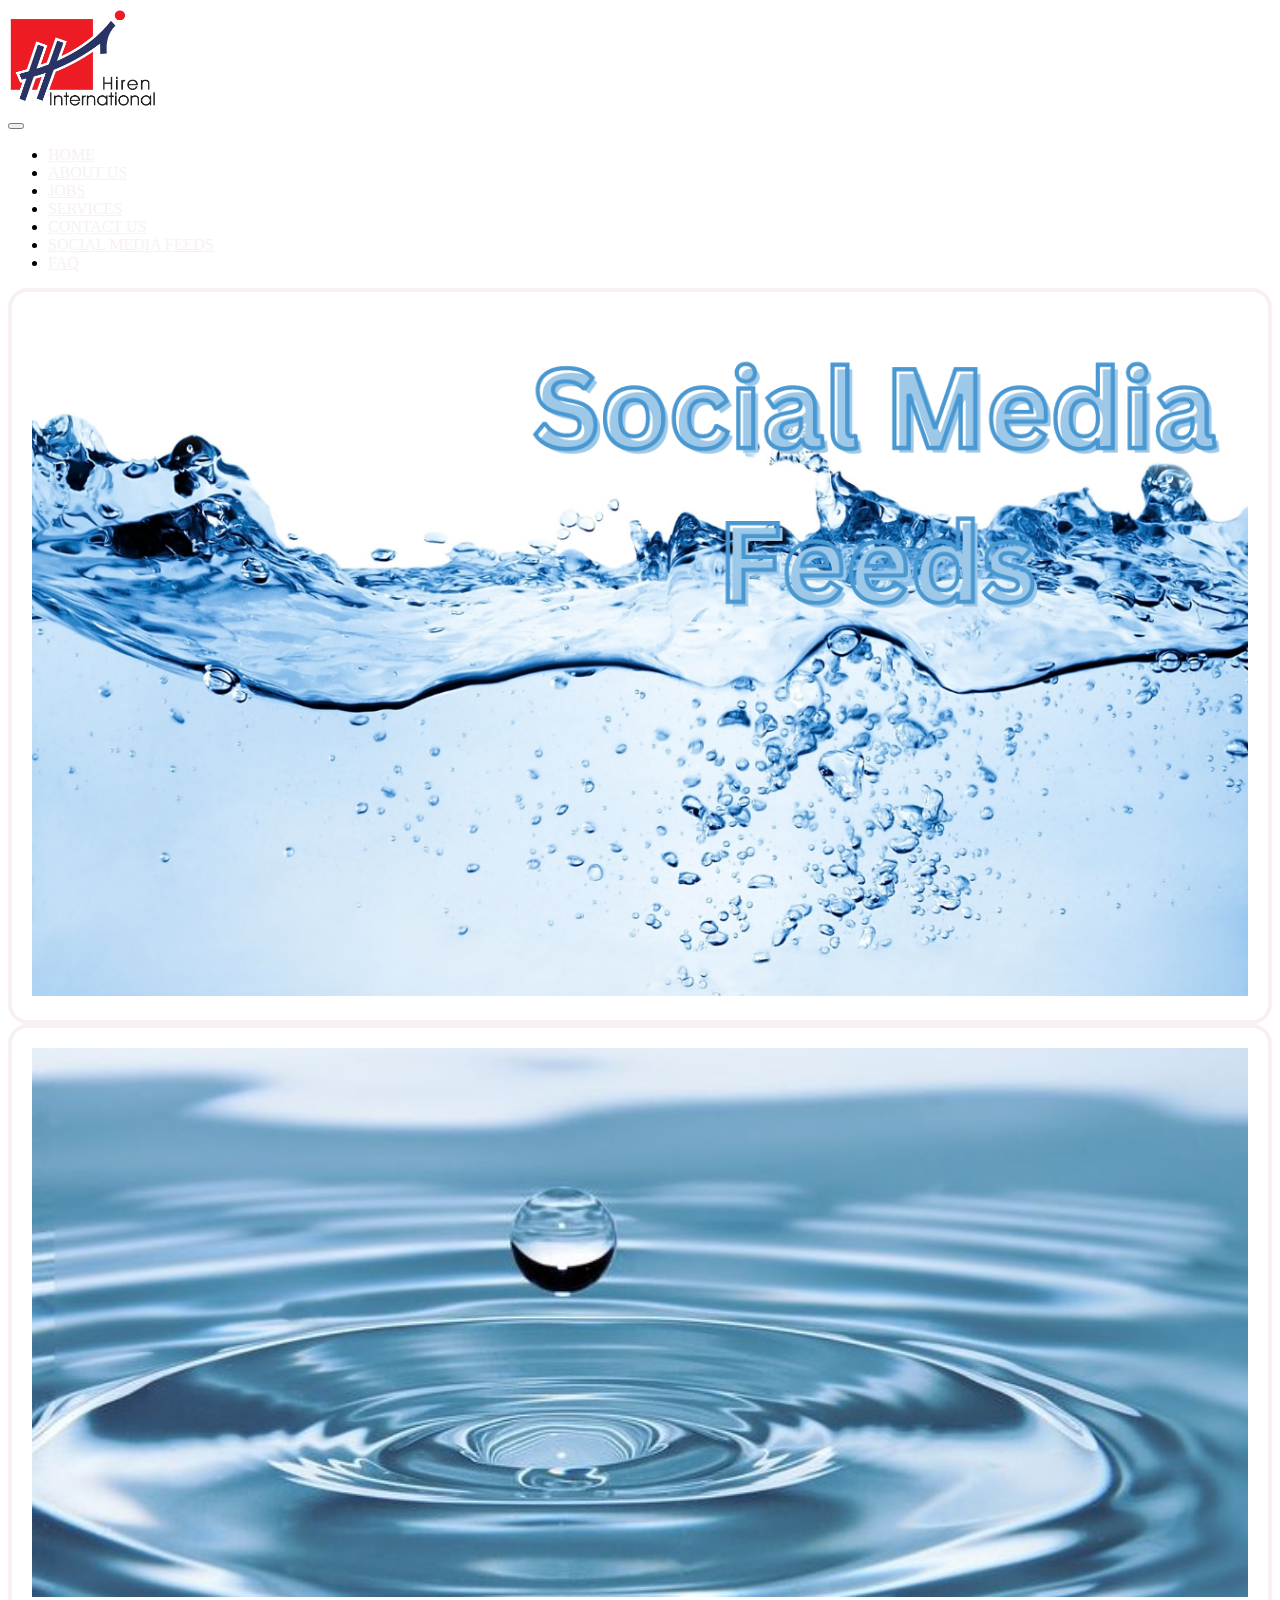
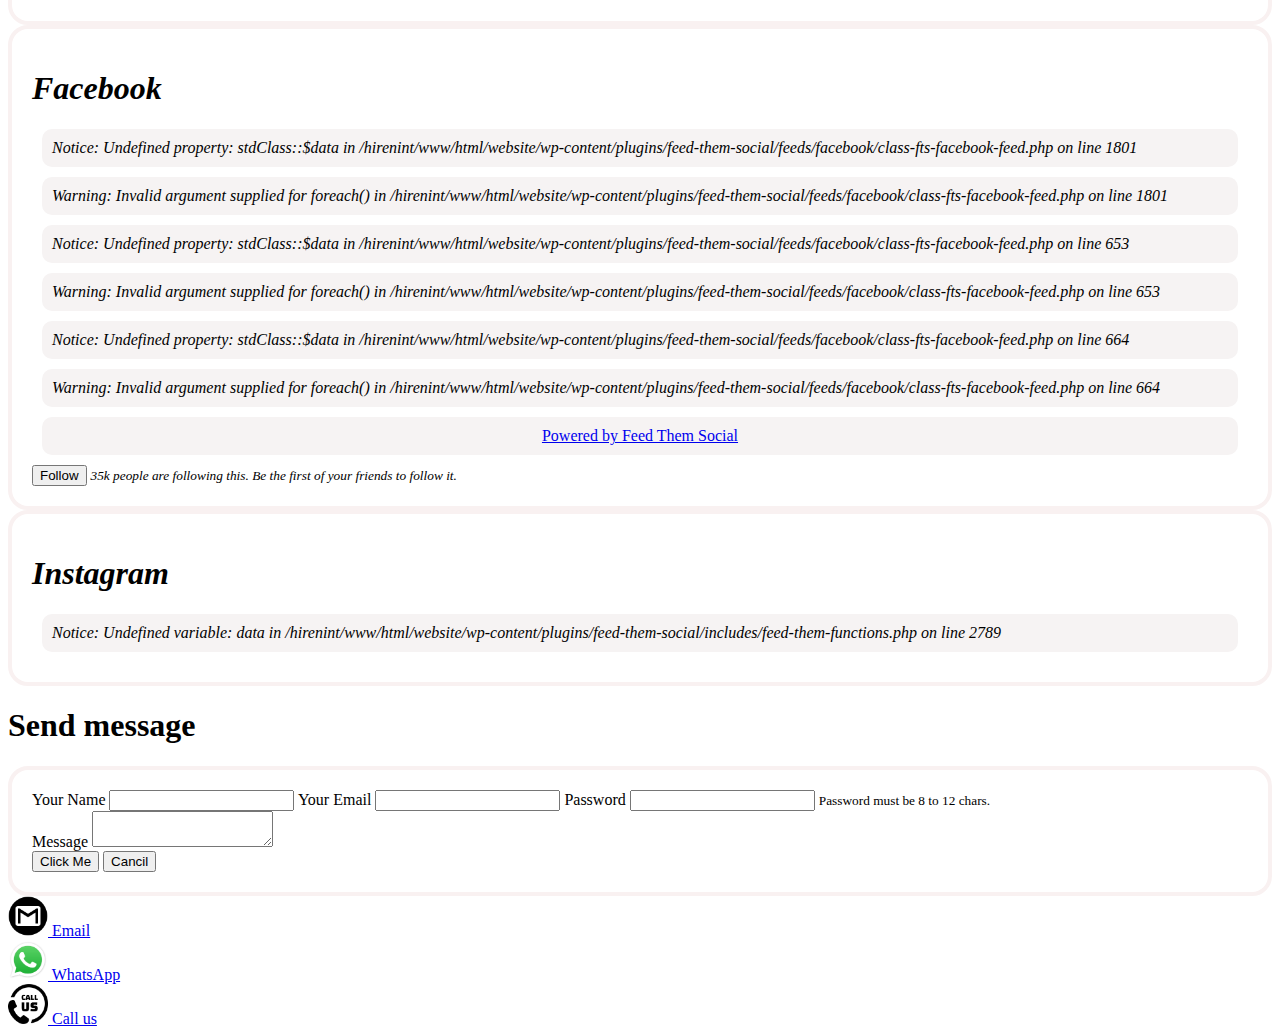
<file: social.html>
<!DOCTYPE html>
<html lang="en">

<head>
    <meta charset="UTF-8">
    <meta http-equiv="X-UA-Compatible" content="IE=edge">
    <meta name="viewport" content="width=device-width, initial-scale=1.0">
    <title>Document</title>
    <link rel="icon" type="image" href="logo-w.png">

    <link rel="stylesheet" href="https://cdn.jsdelivr.net/npm/bootstrap@4.6.2/dist/css/bootstrap.min.css"
    integrity="sha384-xOolHFLEh07PJGoPkLv1IbcEPTNtaed2xpHsD9ESMhqIYd0nLMwNLD69Npy4HI+N" crossorigin="anonymous">
<script src="https://cdn.jsdelivr.net/npm/jquery@3.5.1/dist/jquery.slim.min.js"
    integrity="sha384-DfXdz2htPH0lsSSs5nCTpuj/zy4C+OGpamoFVy38MVBnE+IbbVYUew+OrCXaRkfj"
    crossorigin="anonymous"></script>
<script src="https://cdn.jsdelivr.net/npm/popper.js@1.16.1/dist/umd/popper.min.js"
    integrity="sha384-9/reFTGAW83EW2RDu2S0VKaIzap3H66lZH81PoYlFhbGU+6BZp6G7niu735Sk7lN"
    crossorigin="anonymous"></script>
<script src="https://cdn.jsdelivr.net/npm/bootstrap@4.6.2/dist/js/bootstrap.min.js"
    integrity="sha384-+sLIOodYLS7CIrQpBjl+C7nPvqq+FbNUBDunl/OZv93DB7Ln/533i8e/mZXLi/P+"
    crossorigin="anonymous"></script>
    <link rel="stylesheet" href="soc.css">
</head>

<body>
    <div class="container-fluid">
        <div class="row bg-light fixed-top">
            <div class="col-2">
                <a href="index.html" class="ml-2"><img src="logo-w.png" height="100px" width="150px"
                    class="img-fluid"></a>
            </div>
            <div class="col-auto ml-5 p-4 text-right">

                <nav class="navbar navbar-expand-md navbar-dark">
                    <a href="index.html" class="navbar-brand "></a>
                    <button class="navbar-toggler" type="button" data-toggle="collapse" data-target="#collapsenav">
                        <span class="navbar-toggler-icon bg-dark">
                        </span>
                    </button>
                    <div class="collapse navbar-collapse text-right" id="collapsenav">
                        <ul class="navbar-nav nav-pills justify-container-center ">
                            <li class="nav-item"><a href="index.html" class="nav-link text-dark">HOME</a></li>
                            <li class="nav-item"><a href="about.html" class="nav-link text-dark">ABOUT US</a></li>
                            <li class="nav-item"><a href="jobs.html" class="nav-link text-dark">JOBS</a></li>
                            <li class="nav-item"><a href="service.html" class="nav-link text-dark">SERVICES</a></li>
                            <li class="nav-item"><a href="contact.html" class="nav-link text-dark">CONTACT US</a></li>
                            <li class="nav-item"><a href="social.html" class="nav-link text-dark">SOCIAL MEDIA FEEDS</a></li>
                            <li class="nav-item"><a href="faq.html" class="nav-link text-dark" >FAQ</a></li>

                        </ul>

                    </div>


            </div>
        </div>
        <div class="row">
            <div class="col-md-6 m-0">
                <img src="Jobs (4).png" class="img-fluid">
            </div>
            <div class="col-md-6  m-0">
                <img src="water3.jpg" class="img-fluid">
            </div>
        </div>
        <div class="row">
            <div class="col-md-6">
                <h1 class="text-left "><i>Facebook</i></h1>
                <p class="float-left text-muted "><i>Notice: Undefined property: stdClass::$data in
                        /hirenint/www/html/website/wp-content/plugins/feed-them-social/feeds/facebook/class-fts-facebook-feed.php
                        on line 1801
                    </i></p>
                <p class="float-left text-muted"><i>Warning: Invalid argument supplied for foreach() in
                        /hirenint/www/html/website/wp-content/plugins/feed-them-social/feeds/facebook/class-fts-facebook-feed.php
                        on line 1801
                    </i></p>
                <p class="float-left text-muted"><i>Notice: Undefined property: stdClass::$data in
                        /hirenint/www/html/website/wp-content/plugins/feed-them-social/feeds/facebook/class-fts-facebook-feed.php
                        on line 653</i></p>
                <p class="float-left text-muted"><i>Warning: Invalid argument supplied for foreach() in
                        /hirenint/www/html/website/wp-content/plugins/feed-them-social/feeds/facebook/class-fts-facebook-feed.php
                        on line 653</i></p>
                <p class="float-left text-muted"><i>Notice: Undefined property: stdClass::$data in
                        /hirenint/www/html/website/wp-content/plugins/feed-them-social/feeds/facebook/class-fts-facebook-feed.php
                        on line 664
                    </i></p>
                <p class="float-left text-muted"><i>Warning: Invalid argument supplied for foreach() in
                        /hirenint/www/html/website/wp-content/plugins/feed-them-social/feeds/facebook/class-fts-facebook-feed.php
                        on line 664</i></p>
                        <center>
                            <p><a href="https://www.slickremix.com">Powered by Feed Them Social</a></p>
                        </center>
          <button class="btn btn-primary">Follow</button>
          <i ><small>35k people are following this. Be the first of your friends to follow it.</small></i>
            </div>
            <div class="col-md-6">
                <h1 class="text-center"><i>Instagram</i></h1>
                <p class="text-center text-muted"><i>Notice: Undefined variable: data in
                        /hirenint/www/html/website/wp-content/plugins/feed-them-social/includes/feed-them-functions.php
                        on line 2789</i></p>
            </div>

        </div>
        <div class="container-fluid bg-dark text-light">
            <h1 class="text-center">Send message </h1>
            <div class="row">
                <div class="col-md-6">
                    <label>Your Name</label>
                    <input type="text" class="form-control " name="fname">
                    <label>Your Email</label>
                    <input type="email" class="form-control">
                    <label>Password</label>
                    <input type="password" class="form-control">
                    <small class="form-text text-muted">Password must be 8 to 12 chars.</small><br>
                    <label>Message</label>
                    <textarea name="" id="" class="form-control"></textarea><br>
                    <input type="submit" value="Click Me" class="btn btn-primary">
                    <input type="reset" value="Cancil" class="btn btn-primary">
                </div>
                <div class="col-md-2">
                    <a href="mailto:hireninternational@gmail.com">
                        <img src="mail.png">
                        Email
                    </a>
                </div>
                <div class="col-md-2">
                    <a href="https://api.whatsapp.com/send?phone=911234567890">
                        <img src="WhatsApp.svg.webp">
                        WhatsApp
                    </a>
                </div>
    
                <div class="col-md-2">
                    <a href="tel:+911234567890">
                        <img src="call us.png.png">
                        Call us
                    </a>
                </div>
    
            </div>
        </div>
    
    
    </div>

</body>

</html>
</file>
<file: style.css>
.nav-link{
    color: #f9f1f1;
    
}
.container-fluid .col-md-2 img{
    height: 40px;
    width: 40px;
    }
    .container-fluid .row .col-md-6{
        border:4px solid #f9f1f1;
        border-radius: 20px;
        padding: 20px;
    }

.container-fluid .container{
    border: 3px solid rgb(247, 239, 239);
}
.container-fluid .container .row .col-md-6{
    border: 3px solid rgb(247, 239, 239);
}
.nav-link:hover {
    background-color: rgb(116, 112, 112);
}
.col-md img{
    height: 100%;
    width: 100%;
    transition: all 2s 1s;
}
.col-md img:hover{

border-radius: 20%;
}
h1{
    font-size: 50px;
}
</file>
<file: ab.css>
.nav-link{
    color: #f9f1f1;
    
}

.container-fluid .col-md-2 img{
    height: 40px;
    width: 40px;
    }
    .container-fluid .row .col-md-6{
        border:4px solid #f9f1f1;
        border-radius: 20px;
        padding: 20px;
    }

.nav-link:hover {
    background-color: rgb(116, 112, 112);
}

.col-md-6 img{
    height: 100%;
    width: 100%;
}
.col-md-4 img{
    height: 40%;
    width: 30%;
}
</file>
<file: co.css>
.nav-link{
    color: #f9f1f1;
    
}


.nav-link:hover {
    background-color: rgb(116, 112, 112);
}

.col-md-6 img{
    height: 100%;
    width: 100%;
}
.container-fluid .col-md-2 img{
height: 40px;
width: 40px;
}
.container-fluid .row .col-md-6{
    border:4px solid #f9f1f1;
    border-radius: 20px;
    padding: 20px;
}
</file>
<file: faq.css>
.nav-link{
    color: #f9f1f1;
    
}
a {
    text-decoration: none;
}

a:hover {
    text-decoration: none;

}

.container-fluid .col-md-2 img{
    height: 40px;
    width: 40px;
    }
    .container-fluid .row .col-md-6{
        border:4px solid #f9f1f1;
        border-radius: 20px;
        padding: 20px;
    }
    .nav-link:hover {
        background-color: rgb(116, 112, 112);
    }

.col-md-6 img{
    height: 100%;
    width: 100%;
}
</file>
<file: job.css>
.nav-link{
    color: #f9f1f1;
    
}

tr td img{
    height: 60px;
    width: 60px;
}
.nav-link:hover {
    background-color: rgb(116, 112, 112);
}
.col-md-6 img{
    height: 100%;
    width: 100%;
}
.container-fluid .col-md-2 img{
    height: 40px;
    width: 40px;
    }
    .container-fluid .row .col-md-6{
        border:4px solid #f9f1f1;
        border-radius: 20px;
        padding: 20px;
    }
</file>
<file: ser.css>
.nav-link{
    color: #f9f1f1;
    
}



.nav-link:hover {
 
    background-color: rgb(110, 105, 105);
}
.col-sm-3 img{
    height:100px;
    width:150px;
}
.col-md-6 img{
    height: 100%;
    width: 100%;
}
.nav-link:hover {
    background-color: rgb(116, 112, 112);
}
.col-md-4 img{
    height: 100%;
    width: 100%;
}
.container-fluid .container{
    border: #fffdfd;
    border-radius: 10px;
}
.container-fluid .col-md-2 img{
    height: 40px;
    width: 40px;
    }
    .container-fluid .row .col-md-6{
        border:4px solid #f9f1f1;
        border-radius: 20px;
        padding: 20px;
    }
</file>
<file: soc.css>
.nav-link{
    color: #f9f1f1;
    
}
.col-md-6 p{
    background-color: rgb(246, 243, 243);
    padding: 10px;
    margin: 10px;
    border-radius: 10px;
}




.nav-link:hover {
    background-color: rgb(124, 121, 121);
}

.col-md-6 img{
    height: 100%;
    width: 100%;
}
.container-fluid .col-md-2 img{
    height: 40px;
    width: 40px;
    }
    .container-fluid .row .col-md-6{
        border:4px solid #f9f1f1;
        border-radius: 20px;
        padding: 20px;
    }
</file>
